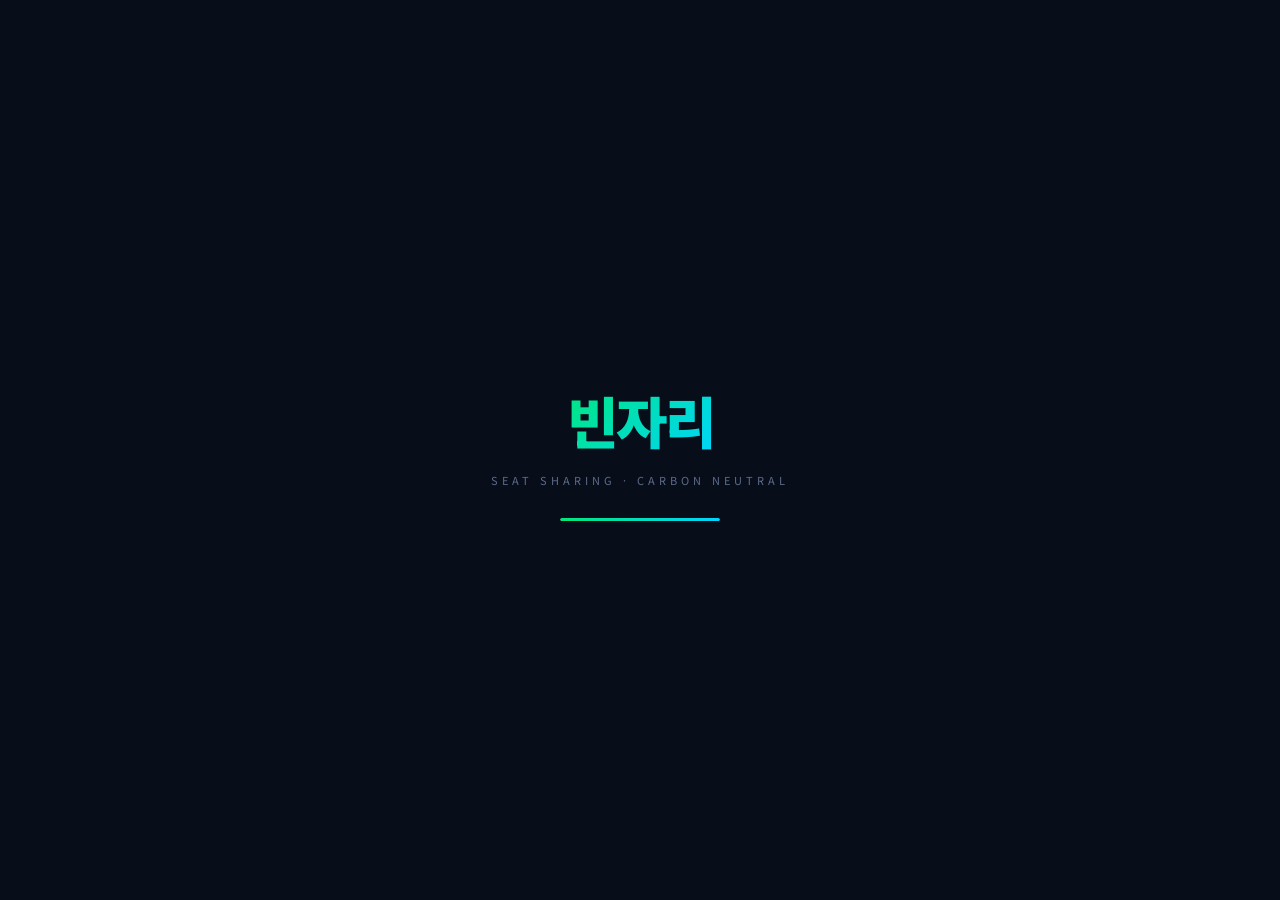
<file: index.html>
<!DOCTYPE html>
<html lang="ko">
<head>
<meta charset="UTF-8">
<meta name="viewport" content="width=device-width, initial-scale=1.0">
<title>빈자리 — 지하철 좌석 공유</title>
<link rel="preconnect" href="https://fonts.googleapis.com">
<link href="https://fonts.googleapis.com/css2?family=Noto+Sans+KR:wght@300;400;500;700;900&family=Space+Mono:wght@400;700&display=swap" rel="stylesheet">
<style>
:root{--bg:#080d1a;--sf:#0f1623;--sf2:#161f30;--bd:rgba(255,255,255,.07);--g:#00e87a;--y:#ffd600;--r:#ff3d5a;--c:#00d4ff;--p:#a78bfa;--tx:#eef2ff;--mu:#5b6b8a;}
*{margin:0;padding:0;box-sizing:border-box;}
body{font-family:'Noto Sans KR',sans-serif;background:var(--bg);color:var(--tx);min-height:100vh;overflow-x:hidden;}
::-webkit-scrollbar{width:0;height:0;}
@keyframes fadeUp{from{opacity:0;transform:translateY(8px)}to{opacity:1;transform:translateY(0)}}
@keyframes blink{0%,100%{opacity:1}50%{opacity:.3}}
@keyframes load{to{width:100%}}
@keyframes pulse{0%,100%{opacity:1}50%{opacity:.6}}
@keyframes spin{to{transform:rotate(360deg)}}

/* SPLASH */
#splash{position:fixed;inset:0;z-index:999;background:var(--bg);display:flex;flex-direction:column;align-items:center;justify-content:center;gap:12px;transition:opacity .6s;}
.sp-logo{font-size:56px;font-weight:900;letter-spacing:-3px;background:linear-gradient(135deg,var(--g),var(--c));-webkit-background-clip:text;-webkit-text-fill-color:transparent;animation:pulse 1.4s ease-in-out infinite;}
.sp-sub{color:var(--mu);font-size:11px;letter-spacing:4px;text-transform:uppercase;}
.sp-bar-wrap{width:160px;height:3px;background:var(--sf2);border-radius:99px;overflow:hidden;margin-top:18px;}
.sp-bar{height:100%;width:0;background:linear-gradient(90deg,var(--g),var(--c));border-radius:99px;animation:load 2.2s ease forwards;}

/* NAV */
nav{position:fixed;bottom:0;left:0;right:0;z-index:100;background:rgba(8,13,26,.97);backdrop-filter:blur(20px);border-top:1px solid var(--bd);display:flex;justify-content:space-around;align-items:center;padding:10px 0 18px;}
.nb{display:flex;flex-direction:column;align-items:center;gap:3px;cursor:pointer;padding:5px 12px;border-radius:12px;transition:all .2s;border:none;background:none;color:var(--mu);}
.nb.active{color:var(--g);}
.nb svg{width:21px;height:21px;}
.nb span{font-size:10px;font-weight:500;}

/* PAGE */
.page{display:none;padding-bottom:88px;min-height:100vh;animation:fadeUp .3s ease;}
.page.active{display:block;}

/* TOPBAR */
.topbar{padding:48px 18px 12px;display:flex;justify-content:space-between;align-items:center;}
.tlogo{font-size:22px;font-weight:900;letter-spacing:-1px;background:linear-gradient(135deg,var(--g),var(--c));-webkit-background-clip:text;-webkit-text-fill-color:transparent;}
.pts-badge{display:flex;align-items:center;gap:5px;background:rgba(0,232,122,.1);border:1px solid rgba(0,232,122,.22);padding:5px 12px;border-radius:99px;font-size:12px;font-weight:700;color:var(--g);}

/* NOTIF */
.notif{position:fixed;top:16px;left:50%;transform:translateX(-50%) translateY(-120px);background:var(--sf);border:1px solid var(--bd);border-radius:15px;padding:11px 16px;display:flex;align-items:center;gap:9px;z-index:500;min-width:260px;max-width:340px;box-shadow:0 8px 28px rgba(0,0,0,.5);transition:transform .4s cubic-bezier(.34,1.56,.64,1);}
.notif.show{transform:translateX(-50%) translateY(0);}
.ni{font-size:17px;}.nt{font-size:12px;font-weight:500;flex:1;}.nx{color:var(--mu);cursor:pointer;}

/* MODAL */
.mo{position:fixed;inset:0;background:rgba(0,0,0,.72);z-index:200;display:flex;align-items:flex-end;opacity:0;pointer-events:none;transition:opacity .3s;}
.mo.open{opacity:1;pointer-events:all;}
.ms{background:var(--sf);border-radius:24px 24px 0 0;padding:20px 16px 40px;width:100%;transform:translateY(100%);transition:transform .4s cubic-bezier(.34,1.56,.64,1);}
.mo.open .ms{transform:translateY(0);}
.mh{width:36px;height:4px;background:var(--bd);border-radius:99px;margin:0 auto 16px;}
.mtitle{font-size:16px;font-weight:700;margin-bottom:14px;}
.di{padding:12px 14px;border-radius:12px;background:var(--sf2);border:1px solid var(--bd);cursor:pointer;transition:all .2s;display:flex;align-items:center;gap:10px;margin-bottom:7px;}
.di:hover{border-color:var(--g);}
.di .dl{font-size:13px;font-weight:600;}
.di .ds{font-size:10px;color:var(--mu);margin-top:2px;}

/* CARD */
.card{background:var(--sf);border:1px solid var(--bd);border-radius:18px;padding:16px;margin:0 16px 12px;}
.slbl{font-size:9px;font-weight:700;letter-spacing:2px;text-transform:uppercase;color:var(--mu);padding:0 16px;margin-bottom:7px;display:block;}

/* HOME */
.hero{background:linear-gradient(135deg,#0d1f3c,#0a2d1f);border:1px solid rgba(0,232,122,.16);border-radius:22px;padding:20px;margin:0 16px 12px;position:relative;overflow:hidden;}
.hero::before{content:'';position:absolute;top:-50px;right:-50px;width:170px;height:170px;background:radial-gradient(circle,rgba(0,232,122,.1),transparent 70%);}
.htitle{font-size:22px;font-weight:900;line-height:1.28;margin-bottom:6px;}
.htitle em{color:var(--g);font-style:normal;}
.hdesc{color:var(--mu);font-size:11px;line-height:1.6;margin-bottom:16px;}
.btn-p{width:100%;padding:14px;border-radius:12px;border:none;background:linear-gradient(135deg,var(--g),#00b85e);color:#000;font-size:14px;font-weight:700;cursor:pointer;transition:all .2s;}
.btn-p:hover{transform:translateY(-1px);box-shadow:0 8px 22px rgba(0,232,122,.28);}
.btn-s{width:100%;padding:13px;border-radius:12px;border:2px solid var(--g);background:transparent;color:var(--g);font-size:13px;font-weight:700;cursor:pointer;transition:all .2s;margin-top:8px;}
.btn-s:hover{background:rgba(0,232,122,.08);}
.kpi-row{display:grid;grid-template-columns:1fr 1fr 1fr;gap:8px;margin:0 16px 12px;}
.kpi{background:var(--sf);border:1px solid var(--bd);border-radius:14px;padding:13px 9px;text-align:center;}
.kv{font-size:19px;font-weight:900;line-height:1;}
.kv.g{color:var(--g);}.kv.y{color:var(--y);}.kv.c{color:var(--c);}
.kl{font-size:9px;color:var(--mu);margin-top:3px;}
.beacon{background:rgba(0,212,255,.05);border:1px solid rgba(0,212,255,.17);border-radius:12px;padding:10px 14px;margin:0 16px 12px;display:flex;align-items:center;gap:8px;}
.bdot{width:7px;height:7px;border-radius:50%;background:var(--c);animation:blink 1s ease-in-out infinite;}
.btxt{font-size:11px;color:var(--c);font-weight:500;}
.mcard{background:linear-gradient(135deg,rgba(0,232,122,.1),rgba(0,212,255,.07));border:1px solid rgba(0,232,122,.25);border-radius:15px;padding:14px;margin:0 16px 12px;display:flex;align-items:center;gap:12px;}
.mib{width:40px;height:40px;border-radius:11px;background:rgba(0,232,122,.16);display:flex;align-items:center;justify-content:center;font-size:18px;flex-shrink:0;}
.minfo{flex:1;}
.mttl{font-size:12px;font-weight:700;color:var(--g);margin-bottom:2px;}
.msub{font-size:10px;color:var(--mu);}
.mbtn{padding:6px 12px;border-radius:9px;border:none;background:var(--g);color:#000;font-size:11px;font-weight:700;cursor:pointer;white-space:nowrap;}

/* EXIT REGISTER (하차 등록 폼) */
.exit-form{background:var(--sf);border:1px solid var(--bd);border-radius:18px;padding:18px;margin:0 16px 12px;}
.ef-title{font-size:14px;font-weight:700;margin-bottom:14px;display:flex;align-items:center;gap:8px;}
.ef-row{margin-bottom:12px;}
.ef-label{font-size:11px;color:var(--mu);margin-bottom:6px;display:block;}
.ef-input{width:100%;background:var(--sf2);border:1px solid var(--bd);border-radius:10px;padding:11px 14px;color:var(--tx);font-size:13px;font-family:inherit;}
.ef-input:focus{outline:none;border-color:var(--g);}
.ef-select{width:100%;background:var(--sf2);border:1px solid var(--bd);border-radius:10px;padding:11px 14px;color:var(--tx);font-size:13px;font-family:inherit;cursor:pointer;}
.ef-row-2{display:grid;grid-template-columns:1fr 1fr;gap:10px;margin-bottom:12px;}
.ef-priority{display:flex;align-items:center;gap:8px;padding:10px 14px;border-radius:10px;background:rgba(255,214,0,.07);border:1px solid rgba(255,214,0,.2);cursor:pointer;}
.ef-priority input{width:16px;height:16px;accent-color:var(--y);}
.ef-priority-label{font-size:12px;color:var(--y);}

/* SEAT MAP */
.lbadge{display:inline-flex;align-items:center;gap:6px;padding:4px 12px;border-radius:99px;font-size:11px;font-weight:700;}
.line2{background:rgba(0,163,76,.13);color:#00a34c;border:1px solid rgba(0,163,76,.26);}
.l2dot{width:8px;height:8px;border-radius:50%;background:#00a34c;}
.st-scroll{display:flex;overflow-x:auto;padding:10px 16px 5px;}
.sti{display:flex;flex-direction:column;align-items:center;min-width:66px;position:relative;}
.stn{font-size:9px;color:var(--mu);margin-bottom:4px;text-align:center;white-space:nowrap;}
.std{width:12px;height:12px;border-radius:50%;background:var(--sf2);border:2px solid var(--mu);z-index:1;}
.sti.cur .std{background:var(--c);border-color:var(--c);box-shadow:0 0 0 3px rgba(0,212,255,.18);}
.sti.dst .std{background:var(--r);border-color:var(--r);}
.sti.psd .std{background:var(--sf2);border-color:rgba(255,255,255,.17);}
.stl{position:absolute;top:50%;width:100%;height:2px;background:var(--sf2);z-index:0;margin-top:4px;}
.sti.psd .stl{background:rgba(0,212,255,.25);}
.sti:first-child .stl{left:50%;width:50%;}
.sti:last-child .stl{right:50%;width:50%;}
.stm{font-size:8px;color:var(--g);margin-top:3px;font-weight:700;}
.car-scroll{display:flex;overflow-x:auto;padding:7px 16px 3px;}
.cbtn{flex-shrink:0;min-width:46px;padding:6px 2px;border:1px solid var(--bd);border-right:none;background:var(--sf);display:flex;flex-direction:column;align-items:center;justify-content:center;cursor:pointer;transition:all .2s;gap:2px;}
.cbtn:first-child{border-radius:8px 0 0 8px;}.cbtn:last-child{border-radius:0 8px 8px 0;border-right:1px solid var(--bd);}
.cbtn.sel{background:rgba(0,212,255,.09);border-color:var(--c);z-index:1;}
.cnum{font-size:10px;font-weight:700;}.ccong{width:30px;height:4px;border-radius:2px;overflow:hidden;background:var(--sf2);}.ccf{height:100%;border-radius:2px;}.cpct{font-size:8px;color:var(--mu);}
.zone-row{display:grid;grid-template-columns:1fr 1fr 1fr;gap:7px;padding:0 16px;margin-bottom:9px;}
.zc{background:var(--sf);border:1px solid var(--bd);border-radius:11px;padding:9px 7px;text-align:center;}
.zn{font-size:9px;color:var(--mu);margin-bottom:2px;}.zv{font-size:14px;font-weight:800;}
.zv.g{color:var(--g);}.zv.y{color:var(--y);}.zv.r{color:var(--r);}
.zs{font-size:8px;color:var(--mu);margin-top:1px;}
.smap{margin:0 16px 4px;background:#05080f;border:1px solid rgba(255,255,255,.07);border-radius:14px;overflow:hidden;}
.dbar{display:flex;justify-content:space-between;align-items:center;padding:5px 12px;background:rgba(0,0,0,.38);border-bottom:1px solid rgba(255,255,255,.05);font-size:9px;}
.df{color:var(--c);font-weight:700;}.db{color:var(--mu);}
.wlbl{font-size:7px;color:rgba(255,255,255,.17);letter-spacing:2px;text-transform:uppercase;padding:2px 12px;text-align:center;}
.ws{height:4px;background:repeating-linear-gradient(90deg,rgba(0,212,255,.07) 0,rgba(0,212,255,.07) 30px,rgba(255,255,255,.02) 30px,rgba(255,255,255,.02) 36px);border-bottom:1px solid rgba(0,212,255,.12);}
.ws.bot{border-bottom:none;border-top:1px solid rgba(0,212,255,.12);}
.ss{overflow-x:auto;overflow-y:hidden;-webkit-overflow-scrolling:touch;padding:6px 6px 8px;}
.tb{display:inline-flex;flex-direction:row;align-items:stretch;min-width:max-content;border:1px solid rgba(255,255,255,.05);border-radius:6px;overflow:hidden;}
.tc{width:10px;flex-shrink:0;background:rgba(255,255,255,.02);border-right:1px solid rgba(255,255,255,.05);}
.tc.r{border-right:none;border-left:1px solid rgba(255,255,255,.05);}
.td{width:17px;flex-shrink:0;display:flex;flex-direction:column;align-items:stretch;background:rgba(0,0,0,.16);border-left:1px solid rgba(255,255,255,.04);border-right:1px solid rgba(255,255,255,.04);position:relative;}
.td .dw{flex:1;background:rgba(255,255,255,.02);}
.td .do{height:30px;flex-shrink:0;background:rgba(0,212,255,.05);border-top:2px solid rgba(0,212,255,.25);border-bottom:2px solid rgba(0,212,255,.25);display:flex;align-items:center;justify-content:center;}
.td .do.mine{background:rgba(0,212,255,.17);border-color:var(--c);}
.td .dn{position:absolute;bottom:2px;left:50%;transform:translateX(-50%);font-size:6px;font-weight:700;color:var(--c);white-space:nowrap;opacity:.7;}
.td .dt{font-size:5px;color:var(--c);font-weight:700;writing-mode:vertical-rl;}
.tz{display:flex;flex-direction:column;padding:2px 2px;border-left:1px solid rgba(255,255,255,.03);}
.tsr{display:flex;flex-direction:row;gap:2px;}
.ta{height:20px;flex-shrink:0;display:flex;align-items:center;justify-content:center;position:relative;}
.tal{position:absolute;top:50%;left:0;right:0;height:1px;background:rgba(255,255,255,.04);}
.talb{position:relative;z-index:1;font-size:6px;color:rgba(255,255,255,.12);background:#05080f;padding:0 4px;white-space:nowrap;}
.st{width:34px;height:30px;border-radius:5px;flex-shrink:0;cursor:pointer;display:flex;flex-direction:column;align-items:center;justify-content:center;gap:1px;transition:all .13s;border:1.5px solid transparent;position:relative;}
.st:hover{transform:scale(1.11);z-index:5;}
.st.sg{background:rgba(0,232,122,.16);border-color:rgba(0,232,122,.5);}
.st.sy{background:rgba(255,214,0,.12);border-color:rgba(255,214,0,.4);}
.st.sr{background:rgba(255,61,90,.1);border-color:rgba(255,61,90,.33);}
.st.se{background:rgba(255,255,255,.03);border-color:rgba(255,255,255,.08);}
.st.srec{background:rgba(0,212,255,.16);border-color:var(--c);box-shadow:0 0 0 2px rgba(0,212,255,.2);}
.st.spri{background:rgba(255,214,0,.07);border-color:rgba(255,214,0,.4);}
.st.crowd{box-shadow:0 0 0 2px var(--g);}  /* 실제 사용자 데이터 */
.st .sn{font-size:7px;font-weight:700;line-height:1.1;text-align:center;}
.st.sg .sn,.st.crowd .sn{color:var(--g);}
.st.sy .sn{color:var(--y);}.st.sr .sn{color:var(--r);}
.st.se .sn{color:var(--mu);font-size:8px;}.st.srec .sn{color:var(--c);}
.st.spri .sn{color:var(--y);font-size:6px;}
.st .si{font-size:7px;line-height:1;}
.crowd-badge{position:absolute;top:-3px;right:-3px;width:8px;height:8px;border-radius:50%;background:var(--g);border:1px solid var(--bg);}
.leg2{display:flex;gap:8px;padding:5px 16px 4px;flex-wrap:wrap;border-top:1px solid var(--bd);margin:0 16px;}
.l2i{display:flex;align-items:center;gap:4px;font-size:9px;color:var(--mu);}
.ld{width:8px;height:8px;border-radius:2px;border:1px solid;flex-shrink:0;}

/* CROWD COUNT 배지 */
.crowd-count{display:inline-flex;align-items:center;gap:5px;background:rgba(0,232,122,.1);border:1px solid rgba(0,232,122,.25);padding:3px 10px;border-radius:99px;font-size:10px;color:var(--g);font-weight:600;}

/* AI 페이지 */
.ai-hero{background:linear-gradient(135deg,#0c0e26,#071a14);border:1px solid rgba(167,139,250,.18);border-radius:20px;padding:18px;margin:0 16px 12px;position:relative;overflow:hidden;}
.ai-hero::before{content:'';position:absolute;top:-40px;right:-40px;width:150px;height:150px;background:radial-gradient(circle,rgba(167,139,250,.09),transparent 70%);}
.ai-tag{display:inline-flex;align-items:center;gap:5px;background:rgba(167,139,250,.13);border:1px solid rgba(167,139,250,.27);padding:3px 10px;border-radius:99px;font-size:9px;font-weight:700;color:var(--p);margin-bottom:9px;}
.ai-htitle{font-size:19px;font-weight:900;line-height:1.3;margin-bottom:5px;}
.ai-htitle em{color:var(--p);font-style:normal;}
.ai-hdesc{font-size:11px;color:var(--mu);line-height:1.6;}
.pipe{margin:0 16px 12px;}
.ptitle{font-size:12px;font-weight:700;margin-bottom:9px;}
.pstep{background:var(--sf);border:1px solid var(--bd);border-radius:13px;padding:12px 14px;margin-bottom:6px;display:flex;align-items:flex-start;gap:11px;position:relative;}
.pstep::after{content:'';position:absolute;left:24px;bottom:-7px;width:2px;height:7px;background:rgba(255,255,255,.07);}
.pstep:last-child::after{display:none;}
.pico{width:32px;height:32px;border-radius:9px;display:flex;align-items:center;justify-content:center;font-size:15px;flex-shrink:0;}
.pbody{flex:1;}.pname{font-size:12px;font-weight:700;margin-bottom:2px;}.pdesc{font-size:10px;color:var(--mu);line-height:1.55;}
.pbadge{display:inline-flex;padding:2px 7px;border-radius:99px;font-size:9px;font-weight:600;margin-top:4px;}
.heatmap{margin:0 16px 12px;}
.hm-row{display:flex;gap:4px;overflow-x:auto;padding:2px 0 5px;}
.hmc{flex-shrink:0;background:var(--sf);border:1px solid var(--bd);border-radius:10px;padding:8px 6px;text-align:center;cursor:pointer;min-width:48px;}
.hmn{font-size:11px;font-weight:700;margin-bottom:3px;}
.hmbar{width:30px;height:24px;border-radius:4px;margin:0 auto 3px;background:var(--sf2);display:flex;align-items:flex-end;overflow:hidden;}
.hmf{width:100%;border-radius:2px;transition:height .6s ease;}
.hmpct{font-size:8px;font-weight:700;}
.hm-leg{display:flex;gap:9px;justify-content:center;margin-top:5px;}
.hml{display:flex;align-items:center;gap:3px;font-size:9px;color:var(--mu);}
.hmld{width:7px;height:7px;border-radius:2px;}
.airc{background:var(--sf);border:1px solid var(--bd);border-radius:16px;padding:15px;margin:0 16px 9px;}
.airch{display:flex;justify-content:space-between;align-items:flex-start;margin-bottom:10px;}
.airspot{font-size:15px;font-weight:800;}.airspot span{color:var(--c);}
.confn{font-size:20px;font-weight:900;font-family:'Space Mono',monospace;color:var(--g);line-height:1;}
.confl{font-size:9px;color:var(--mu);}
.cbw{display:flex;align-items:center;gap:7px;margin-bottom:9px;}
.cbl{font-size:10px;color:var(--mu);min-width:42px;}
.cbb{flex:1;height:4px;background:var(--sf2);border-radius:99px;overflow:hidden;}
.cbf{height:100%;border-radius:99px;}
.insight{font-size:10px;color:var(--mu);background:var(--sf2);padding:8px 11px;border-radius:9px;line-height:1.6;}
.insight strong{color:var(--tx);}
.tag-g{display:inline-flex;padding:3px 8px;border-radius:99px;font-size:9px;font-weight:600;background:rgba(0,232,122,.1);color:var(--g);border:1px solid rgba(0,232,122,.2);}
.tag-p{display:inline-flex;padding:3px 8px;border-radius:99px;font-size:9px;font-weight:600;background:rgba(167,139,250,.1);color:var(--p);border:1px solid rgba(167,139,250,.2);}
.tag-c{display:inline-flex;padding:3px 8px;border-radius:99px;font-size:9px;font-weight:600;background:rgba(0,212,255,.1);color:var(--c);border:1px solid rgba(0,212,255,.2);}
.plist{padding:0 16px 12px;display:flex;flex-direction:column;gap:7px;}
.pitem{background:var(--sf);border:1px solid var(--bd);border-radius:12px;padding:12px 14px;display:flex;align-items:flex-start;gap:10px;}
.ptime{background:rgba(0,212,255,.09);color:var(--c);padding:3px 8px;border-radius:6px;font-size:9px;font-weight:700;white-space:nowrap;margin-top:1px;}
.ptxt{font-size:11px;line-height:1.5;}.ptxt strong{color:var(--tx);}.ptxt span{color:var(--mu);}
.lgrid{display:grid;grid-template-columns:1fr 1fr;gap:8px;padding:0 16px 12px;}
.lcard{background:var(--sf);border:1px solid var(--bd);border-radius:13px;padding:13px;text-align:center;}
.lnum{font-size:20px;font-weight:900;font-family:'Space Mono',monospace;line-height:1;}
.llbl{font-size:9px;color:var(--mu);margin-top:2px;}

/* REWARDS */
.ptsbig{text-align:center;padding:20px;background:linear-gradient(135deg,#0d1a2e,#0a2d1a);border:1px solid rgba(0,232,122,.17);border-radius:20px;margin:0 16px 12px;position:relative;overflow:hidden;}
.ptsbig::after{content:'';position:absolute;bottom:-40px;left:50%;transform:translateX(-50%);width:260px;height:260px;background:radial-gradient(circle,rgba(0,232,122,.07),transparent 70%);}
.pnum{font-size:50px;font-weight:900;color:var(--g);line-height:1;font-family:'Space Mono',monospace;}
.punt{font-size:12px;color:var(--mu);margin-top:3px;}.psub{font-size:11px;color:rgba(0,232,122,.5);margin-top:5px;}
.elst{padding:0 16px 12px;display:flex;flex-direction:column;gap:6px;}
.ei{background:var(--sf);border:1px solid var(--bd);border-radius:11px;padding:11px 14px;display:flex;align-items:center;justify-content:space-between;}
.el{font-size:12px;}.ep{font-size:12px;font-weight:700;color:var(--g);}
.rlst{padding:0 16px 12px;display:flex;flex-direction:column;gap:8px;}
.ri{background:var(--sf);border:1px solid var(--bd);border-radius:15px;padding:14px;display:flex;align-items:center;gap:12px;}
.ricon{font-size:24px;flex-shrink:0;}.rinfo{flex:1;}
.rname{font-size:12px;font-weight:600;}.rdet{font-size:10px;color:var(--mu);margin-top:2px;}
.rcost{padding:5px 10px;border-radius:99px;background:rgba(0,232,122,.09);color:var(--g);font-size:10px;font-weight:700;white-space:nowrap;cursor:pointer;}

/* CARBON */
.co2hero{background:linear-gradient(135deg,#071a0d,#0a1533);border:1px solid rgba(0,232,122,.12);border-radius:20px;padding:20px;margin:0 16px 12px;text-align:center;}
.co2n{font-size:46px;font-weight:900;line-height:1;color:var(--g);font-family:'Space Mono',monospace;}
.co2u{font-size:13px;color:var(--mu);}.co2e{font-size:11px;color:rgba(0,232,122,.5);margin-top:6px;}
.cbarw{margin:0 16px 12px;}
.cbarl{display:flex;justify-content:space-between;font-size:10px;color:var(--mu);margin-bottom:5px;}
.cbarbg{height:6px;background:var(--sf2);border-radius:99px;overflow:hidden;}
.cbarf{height:100%;border-radius:99px;background:linear-gradient(90deg,var(--g),var(--c));transition:width 1s ease;}
.wchart{padding:0 16px 12px;}
.wbars{display:flex;align-items:flex-end;gap:6px;height:66px;}
.wbw{flex:1;display:flex;flex-direction:column;align-items:center;gap:3px;}
.wb{width:100%;border-radius:4px 4px 0 0;background:rgba(0,232,122,.26);transition:all .6s ease;}
.wb:hover{background:var(--g);}.wb.today{background:var(--g);}
.wd{font-size:8px;color:var(--mu);}
.cmpg{display:grid;grid-template-columns:1fr 1fr;gap:8px;padding:0 16px 12px;}
.cmpc{background:var(--sf);border:1px solid var(--bd);border-radius:14px;padding:14px;text-align:center;}
.cmpico{font-size:24px;margin-bottom:6px;}.cmpv{font-size:16px;font-weight:700;}
.cmpv.g{color:var(--g);}.cmpv.r{color:var(--r);}.cmpv.c{color:var(--c);}.cmpv.y{color:var(--y);}
.cmpl{font-size:9px;color:var(--mu);margin-top:2px;}

/* LOADING */
.loading{display:flex;align-items:center;justify-content:center;padding:24px;gap:8px;color:var(--mu);font-size:12px;}
.spin{width:16px;height:16px;border:2px solid var(--bd);border-top-color:var(--g);border-radius:50%;animation:spin .8s linear infinite;}

</style>
</head>
<body>

<!-- SPLASH -->
<div id="splash">
  <div class="sp-logo">빈자리</div>
  <div class="sp-sub">Seat Sharing · Carbon Neutral</div>
  <div class="sp-bar-wrap"><div class="sp-bar"></div></div>
</div>

<!-- NOTIF -->
<div class="notif" id="notif">
  <div class="ni" id="ni">🪑</div>
  <div class="nt" id="nt">알림</div>
  <div class="nx" onclick="App.hideNotif()">✕</div>
</div>

<!-- 목적지 모달 -->
<div class="mo" id="modal-dest" onclick="App.closeMo('modal-dest',event)">
  <div class="ms">
    <div class="mh"></div>
    <div class="mtitle">목적지 선택</div>
    <div class="di" onclick="App.setDest('강남역')"><div><div class="dl">강남역</div><div class="ds">2호선 · 3정거장</div></div></div>
    <div class="di" onclick="App.setDest('잠실역')"><div><div class="dl">잠실역</div><div class="ds">2호선 · 6정거장</div></div></div>
    <div class="di" onclick="App.setDest('건대입구역')"><div><div class="dl">건대입구역</div><div class="ds">2호선 · 4정거장</div></div></div>
    <div class="di" onclick="App.setDest('홍대입구역')"><div><div class="dl">홍대입구역</div><div class="ds">2호선 · 8정거장</div></div></div>
    <div class="di" onclick="App.setDest('신촌역')"><div><div class="dl">신촌역</div><div class="ds">2호선 · 9정거장</div></div></div>
  </div>
</div>

<!-- 하차 등록 모달 (핵심!) -->
<div class="mo" id="modal-exit" onclick="App.closeMo('modal-exit',event)">
  <div class="ms">
    <div class="mh"></div>
    <div class="mtitle">🚪 하차 예정 등록</div>
    <div style="font-size:11px;color:var(--mu);margin-bottom:14px;line-height:1.6;">
      내가 내릴 역을 등록하면 근처 탑승자에게 알림이 가요.<br>
      <strong style="color:var(--g)">+20P</strong> 적립 + 실제 하차 시 <strong style="color:var(--g)">+10P</strong> 추가!
    </div>
    <div class="exit-form" style="margin:0 0 12px;padding:14px;">
      <div class="ef-row">
        <label class="ef-label">하차 예정 역</label>
        <select class="ef-select" id="exit-station-input">
          <option value="">선택하세요</option>
          <option>역삼역</option><option>강남역</option><option>교대역</option>
          <option>서초역</option><option>방배역</option><option>사당역</option>
          <option>낙성대역</option><option>서울대입구역</option>
        </select>
      </div>
      <div class="ef-row-2">
        <div>
          <label class="ef-label">위치 (창문 기준)</label>
          <select class="ef-select" id="exit-side-input">
            <option value="top">위쪽 (창문쪽)</option>
            <option value="bot">아래쪽 (창문쪽)</option>
          </select>
        </div>
        <div>
          <label class="ef-label">도어 구역</label>
          <select class="ef-select" id="exit-door-input">
            <option value="z1">문1↔문2</option>
            <option value="z2">문2↔문3</option>
            <option value="z3">문3↔문4</option>
          </select>
        </div>
      </div>
      <div class="ef-priority" onclick="App.togglePriority()">
        <input type="checkbox" id="exit-priority">
        <span class="ef-priority-label">♿ 교통약자 우선 매칭 (임산부·노약자) +50P</span>
      </div>
    </div>
    <button class="btn-p" onclick="App.submitExit()">🚪 하차 정보 등록하기</button>
  </div>
</div>

<!-- ═══ HOME ═══ -->
<div class="page active" id="page-home">
  <div class="topbar">
    <div class="tlogo">빈자리</div>
    <div class="pts-badge">🌿 <span id="home-pts">0</span> P</div>
  </div>

  <div class="hero">
    <div class="htitle"><em>내 앞 사람</em>이 언제 내리나요?<br>직접 공유하고 포인트 받기</div>
    <div class="hdesc">
      "나 X역에서 내려요"를 등록하면 근처 탑승자에게 알림이 갑니다.<br>
      도움을 주면 포인트, 받으면 편의 — 모두가 이득!
    </div>
    <button class="btn-p" onclick="App.openMo('modal-dest')">🔍 빈자리 찾기</button>
    <button class="btn-s" onclick="App.openMo('modal-exit')">🚪 내 하차 정보 등록 (+20P)</button>
  </div>

  <div class="kpi-row">
    <div class="kpi"><div class="kv g" id="kpi-exits">—</div><div class="kl">현재 칸 하차 예정</div></div>
    <div class="kpi"><div class="kv y" id="kpi-min">—</div><div class="kl">가장 빠른 하차</div></div>
    <div class="kpi"><div class="kv c" id="kpi-pts">0</div><div class="kl">내 포인트</div></div>
  </div>

  <div class="beacon">
    <div class="bdot"></div>
    <div class="btxt" id="beacon-txt">현재 위치 인식 중...</div>
  </div>

  <div id="home-match-area"></div>

  <!-- 포인트 안내 -->
  <span class="slbl">포인트 적립 방법</span>
  <div class="elst">
    <div class="ei"><span class="el">🚪 하차 정보 등록</span><span class="ep">+20 P</span></div>
    <div class="ei"><span class="el">✅ 실제 하차 완료</span><span class="ep">+10 P</span></div>
    <div class="ei"><span class="el">♿ 교통약자 매칭</span><span class="ep">+50 P</span></div>
    <div class="ei"><span class="el">🪑 착석 확인</span><span class="ep">+10 P</span></div>
    <div class="ei"><span class="el">🌿 탄소 절감 1kg</span><span class="ep">+30 P</span></div>
  </div>
</div>

<!-- ═══ SEAT (좌석 현황) ═══ -->
<div class="page" id="page-train">
  <div class="topbar">
    <div style="font-size:15px;font-weight:700">🚇 열차 좌석 현황</div>
    <div class="lbadge line2"><div class="l2dot"></div>2호선</div>
  </div>

  <div style="padding:0 16px 5px;display:flex;gap:7px;align-items:center;">
    <span style="font-size:12px;color:var(--mu)">선릉</span>
    <span style="font-size:12px;color:var(--g);font-weight:700">→ 강남 방면</span>
    <span style="font-size:10px;color:var(--mu);margin-left:auto" id="arrival-txt">로딩 중...</span>
  </div>

  <div class="st-scroll">
    <div class="sti psd"><div class="stn">성수</div><div class="stl"></div><div class="std"></div></div>
    <div class="sti psd"><div class="stn">뚝섬</div><div class="stl"></div><div class="std"></div></div>
    <div class="sti psd"><div class="stn">구의</div><div class="stl"></div><div class="std"></div></div>
    <div class="sti cur"><div class="stn">선릉</div><div class="stl"></div><div class="std"></div><div class="stm">현재</div></div>
    <div class="sti"><div class="stn">역삼</div><div class="stl"></div><div class="std"></div><div class="stm" id="next-min">2분</div></div>
    <div class="sti dst"><div class="stn">강남</div><div class="stl"></div><div class="std"></div><div class="stm">목적지</div></div>
    <div class="sti"><div class="stn">교대</div><div class="stl"></div><div class="std"></div></div>
    <div class="sti"><div class="stn">서초</div><div class="stl"></div><div class="std"></div></div>
  </div>

  <!-- 하차 등록 버튼 (좌석 탭에서도 접근 가능) -->
  <div style="padding:4px 16px 8px;display:flex;align-items:center;justify-content:space-between;">
    <span style="font-size:10px;color:var(--mu)">⭐ 칸 선택 (AI 추천 강조)</span>
    <button onclick="App.openMo('modal-exit')" style="background:rgba(0,232,122,.12);border:1px solid rgba(0,232,122,.3);color:var(--g);font-size:10px;font-weight:700;padding:5px 11px;border-radius:99px;cursor:pointer;">🚪 하차 등록 +20P</button>
  </div>
  <div class="car-scroll" id="car-scroll"></div>

  <div class="zone-row">
    <div class="zc"><div class="zn">🚪 앞쪽</div><div class="zv g" id="zf">—</div><div class="zs">하차 예정</div></div>
    <div class="zc"><div class="zn">🪑 가운데</div><div class="zv y" id="zm">—</div><div class="zs">하차 예정</div></div>
    <div class="zc"><div class="zn">🚪 뒤쪽</div><div class="zv g" id="zb">—</div><div class="zs">하차 예정</div></div>
  </div>

  <div style="padding:0 16px 3px;display:flex;justify-content:space-between;align-items:center;">
    <div style="font-size:11px;font-weight:700" id="car-ttl">3호차 내부 배치도</div>
    <div id="crowd-badge-wrap"></div>
  </div>
  <div class="smap" id="smap"></div>

  <div class="leg2" style="margin-top:5px">
    <div class="l2i"><div class="ld" style="background:rgba(0,232,122,.5);border-color:rgba(0,232,122,.8);box-shadow:0 0 0 2px var(--g)"></div>🙋 직접 등록</div>
    <div class="l2i"><div class="ld" style="background:rgba(0,232,122,.4);border-color:rgba(0,232,122,.7)"></div>1~2정거장</div>
    <div class="l2i"><div class="ld" style="background:rgba(255,214,0,.4);border-color:rgba(255,214,0,.7)"></div>3~5정거장</div>
    <div class="l2i"><div class="ld" style="background:rgba(255,61,90,.3);border-color:rgba(255,61,90,.6)"></div>장거리</div>
    <div class="l2i"><div class="ld" style="background:rgba(255,255,255,.03);border-color:rgba(255,255,255,.1)"></div>빈자리</div>
    <div class="l2i"><div class="ld" style="background:rgba(0,212,255,.16);border-color:var(--c)"></div>AI 추천</div>
  </div>

  <div class="mcard" style="margin:8px 16px 16px" id="rec-card">
    <div class="mib">✨</div>
    <div class="minfo">
      <div class="mttl" id="rec-ttl">좌석 정보 로딩 중...</div>
      <div class="msub" id="rec-sub">잠시만요</div>
    </div>
    <button class="mbtn" onclick="App.confirmSeat()">착석 확인 +10P</button>
  </div>
</div>

<!-- ═══ AI 예측 ═══ -->
<div class="page" id="page-ai">
  <div class="topbar">
    <div style="font-size:15px;font-weight:700">🤖 AI 예측 · 데이터 분석</div>
    <div style="font-size:9px;background:rgba(167,139,250,.1);color:var(--p);padding:3px 9px;border-radius:99px;border:1px solid rgba(167,139,250,.23)">실시간 학습 중</div>
  </div>

  <div class="ai-hero">
    <div class="ai-tag">🤖 크라우드소싱 + AI</div>
    <div class="ai-htitle">사용자 데이터가 만드는<br><em>탄소중립 대중교통</em></div>
    <div class="ai-hdesc">
      사용자가 직접 등록한 하차 정보 + 서울교통공사 혼잡도 통계를<br>
      AI가 학습해 최적 좌석을 예측합니다.
    </div>
  </div>

  <!-- 데이터 파이프라인 -->
  <div class="pipe">
    <div class="ptitle">⚙️ 데이터 수집 파이프라인</div>
    <div class="pstep">
      <div class="pico" style="background:rgba(0,232,122,.12)">🙋</div>
      <div class="pbody">
        <div class="pname">사용자 직접 입력 (핵심)</div>
        <div class="pdesc">"나 X역에서 내려요" 직접 등록 → 같은 칸 탑승자에게 실시간 알림. 비콘 없이 크라우드소싱으로 개별 좌석 데이터 수집.</div>
        <span class="pbadge" style="background:rgba(0,232,122,.1);color:var(--g);border:1px solid rgba(0,232,122,.2)">+20P 인센티브</span>
      </div>
    </div>
    <div class="pstep">
      <div class="pico" style="background:rgba(0,212,255,.11)">📡</div>
      <div class="pbody">
        <div class="pname">서울 공공 API (OA-12764)</div>
        <div class="pdesc">실시간 열차 도착 정보 · 현재 열차 위치. API 키 발급 후 즉시 실제 데이터 연동.</div>
        <span class="pbadge" style="background:rgba(0,212,255,.1);color:var(--c);border:1px solid rgba(0,212,255,.2)">실시간 스트림</span>
      </div>
    </div>
    <div class="pstep">
      <div class="pico" style="background:rgba(0,232,122,.09)">📊</div>
      <div class="pbody">
        <div class="pname">혼잡도 통계 (OA-12928)</div>
        <div class="pdesc">서울교통공사 1~8호선 30분 단위 평균 혼잡도. 역별·시간대별 패턴 분석에 활용.</div>
        <span class="pbadge" style="background:rgba(0,232,122,.09);color:var(--g);border:1px solid rgba(0,232,122,.18)">내장 데이터 (2024)</span>
      </div>
    </div>
    <div class="pstep">
      <div class="pico" style="background:rgba(167,139,250,.09)">🧠</div>
      <div class="pbody">
        <div class="pname">ML 패턴 학습 · 좌석 추천</div>
        <div class="pdesc">공공 통계 + 크라우드소싱 데이터를 XGBoost 모델로 학습. 역·호차·시간대·요일 → 하차 확률 출력.</div>
        <div style="display:flex;gap:4px;flex-wrap:wrap;margin-top:4px">
          <span class="pbadge" style="background:rgba(167,139,250,.1);color:var(--p);border:1px solid rgba(167,139,250,.2)">XGBoost</span>
          <span class="pbadge" style="background:rgba(167,139,250,.1);color:var(--p);border:1px solid rgba(167,139,250,.2)">데이터 누적 → 정확도↑</span>
        </div>
      </div>
    </div>
  </div>

  <!-- 히트맵 -->
  <div class="heatmap">
    <div style="font-size:12px;font-weight:700;margin-bottom:7px;display:flex;align-items:center;gap:6px">
      🚇 호차별 빈자리 현황
      <span class="tag-p" style="margin-left:auto">🤖 AI 분석</span>
    </div>
    <div class="hm-row" id="hm-row"></div>
    <div class="hm-leg">
      <div class="hml"><div class="hmld" style="background:var(--g)"></div>여유</div>
      <div class="hml"><div class="hmld" style="background:var(--y)"></div>보통</div>
      <div class="hml"><div class="hmld" style="background:var(--r)"></div>혼잡</div>
    </div>
  </div>

  <!-- TOP2 -->
  <div style="padding:0 16px 8px;font-size:12px;font-weight:700">⭐ AI 추천 빈자리 TOP 2</div>
  <div id="top2-wrap"></div>

  <!-- 패턴 -->
  <div style="padding:0 16px 7px;font-size:12px;font-weight:700">📊 AI 학습 패턴</div>
  <div class="plist">
    <div class="pitem"><div class="ptime">08:00~09:30</div><div class="ptxt"><strong>강남·역삼 극혼잡</strong><span> — 5~7호차 탑승 시 혼잡도 약 23%↓. 사용자 하차 등록 많을수록 정확도 향상.</span></div></div>
    <div class="pitem"><div class="ptime">잠실 10-3</div><div class="ptxt"><strong>환승 최적 도어</strong><span> — 8호선 환승 계단 최근접. 3정거장 내 50% 공석.</span></div></div>
    <div class="pitem"><div class="ptime">17:30~19:30</div><div class="ptxt"><strong>교대역 대규모 하차</strong><span> — 퇴근시간 평균 28석 공석. 3~5호차 추천.</span></div></div>
  </div>

  <!-- 학습 현황 -->
  <div style="padding:0 16px 7px;font-size:12px;font-weight:700">📈 모델 학습 현황</div>
  <div class="lgrid">
    <div class="lcard"><div class="lnum" style="color:var(--c)" id="st-records">2.4M</div><div class="llbl">공공 데이터 레코드</div></div>
    <div class="lcard"><div class="lnum" style="color:var(--g)" id="st-acc">91%</div><div class="llbl">예측 정확도</div></div>
    <div class="lcard"><div class="lnum" style="color:var(--p)" id="st-crowd">0</div><div class="llbl">크라우드소싱 등록 수</div></div>
    <div class="lcard"><div class="lnum" style="color:var(--y)" id="st-trained">12h</div><div class="llbl">마지막 재학습</div></div>
  </div>
</div>

<!-- ═══ REWARDS ═══ -->
<div class="page" id="page-rewards">
  <div class="topbar"><div style="font-size:15px;font-weight:700">🎁 마일리지 & 보상</div></div>
  <div class="ptsbig">
    <div class="pnum" id="pts-n">0</div>
    <div class="punt">포인트</div>
    <div class="psub" id="pts-sub">교통카드 ₩0 상당</div>
  </div>
  <span class="slbl">이번 달 적립 이력</span>
  <div id="point-log" class="elst"></div>
  <span class="slbl">포인트 사용처</span>
  <div class="rlst">
    <div class="ri"><div class="ricon">🚌</div><div class="rinfo"><div class="rname">교통카드 충전</div><div class="rdet">1P = ₩1</div></div><div class="rcost" onclick="App.showN('💳','충전 완료!')">사용</div></div>
    <div class="ri"><div class="ricon">☕</div><div class="rinfo"><div class="rname">스타벅스 쿠폰</div><div class="rdet">아메리카노 1잔</div></div><div class="rcost">500 P</div></div>
    <div class="ri"><div class="ricon">🏪</div><div class="rinfo"><div class="rname">CU 편의점</div><div class="rdet">3,000원 상품권</div></div><div class="rcost">300 P</div></div>
    <div class="ri"><div class="ricon">🌳</div><div class="rinfo"><div class="rname">탄소 크레딧 기증</div><div class="rdet">환경부 인증 나무 심기</div></div><div class="rcost">200 P</div></div>
  </div>
</div>

<!-- ═══ CARBON ═══ -->
<div class="page" id="page-carbon">
  <div class="topbar"><div style="font-size:15px;font-weight:700">🌿 탄소 절감 현황</div><div style="font-size:10px;color:var(--mu)">2026년 5월</div></div>
  <div class="co2hero">
    <div style="font-size:10px;color:var(--mu);margin-bottom:3px;letter-spacing:2px">THIS MONTH</div>
    <div class="co2n" id="co2-n">—</div>
    <div class="co2u">kg CO₂ 절감</div>
    <div class="co2e" id="co2-eq">계산 중...</div>
  </div>
  <div style="padding:0 16px 5px;font-size:11px;font-weight:700">목표 달성률 <span style="color:var(--g)">78%</span></div>
  <div class="cbarw"><div class="cbarl"><span>0 kg</span><span>목표 6 kg</span></div><div class="cbarbg"><div class="cbarf" style="width:78%"></div></div></div>
  <div style="padding:0 16px 5px;font-size:11px;font-weight:700">주간 현황</div>
  <div class="wchart"><div class="wbars" id="wbars"></div></div>
  <div style="padding:0 16px 5px;font-size:11px;font-weight:700">비교 분석</div>
  <div class="cmpg">
    <div class="cmpc"><div class="cmpico">🚇</div><div class="cmpv g" id="c-sub">—</div><div class="cmpl">지하철 이용시</div></div>
    <div class="cmpc"><div class="cmpico">🚗</div><div class="cmpv r">13.2 kg</div><div class="cmpl">자가용 이용시</div></div>
    <div class="cmpc"><div class="cmpico">📅</div><div class="cmpv c">22일</div><div class="cmpl">이용 일수</div></div>
    <div class="cmpc"><div class="cmpico">🏆</div><div class="cmpv y" id="c-rank">—</div><div class="cmpl">절감 랭킹</div></div>
  </div>
  <div class="card">
    <div style="font-size:9px;font-weight:700;letter-spacing:2px;text-transform:uppercase;color:var(--mu);margin-bottom:8px">탄소 계산 방식</div>
    <div style="font-size:11px;color:var(--mu);line-height:1.8">절감량 = 이동거리 × 0.169 kg/km<br><span style="color:var(--g)">(자동차 0.210 - 지하철 0.041)</span><br><span style="font-size:10px">환경부 수송부문 온실가스 배출계수 기준</span></div>
  </div>
</div>

<!-- NAV -->
<nav>
  <button class="nb active" onclick="App.showPage('home',this)">
    <svg viewBox="0 0 24 24" fill="none" stroke="currentColor" stroke-width="2"><path d="M3 9l9-7 9 7v11a2 2 0 01-2 2H5a2 2 0 01-2-2z"/><polyline points="9 22 9 12 15 12 15 22"/></svg><span>홈</span>
  </button>
  <button class="nb" onclick="App.showPage('train',this)">
    <svg viewBox="0 0 24 24" fill="none" stroke="currentColor" stroke-width="2"><rect x="3" y="4" width="18" height="14" rx="3"/><line x1="8" y1="20" x2="16" y2="20"/><line x1="12" y1="18" x2="12" y2="20"/><circle cx="8" cy="11" r="1" fill="currentColor"/><circle cx="16" cy="11" r="1" fill="currentColor"/></svg><span>좌석</span>
  </button>
  <button class="nb" onclick="App.showPage('ai',this)">
    <svg viewBox="0 0 24 24" fill="none" stroke="currentColor" stroke-width="2"><circle cx="12" cy="12" r="3"/><path d="M12 1v4M12 19v4M4.22 4.22l2.83 2.83M16.95 16.95l2.83 2.83M1 12h4M19 12h4M4.22 19.78l2.83-2.83M16.95 7.05l2.83-2.83"/></svg><span>AI 예측</span>
  </button>
  <button class="nb" onclick="App.showPage('rewards',this)">
    <svg viewBox="0 0 24 24" fill="none" stroke="currentColor" stroke-width="2"><circle cx="12" cy="8" r="6"/><path d="M15.477 12.89L17 22l-5-3-5 3 1.523-9.11"/></svg><span>보상</span>
  </button>
  <button class="nb" onclick="App.showPage('carbon',this)">
    <svg viewBox="0 0 24 24" fill="none" stroke="currentColor" stroke-width="2"><path d="M12 22c5.523 0 10-4.477 10-10S17.523 2 12 2 2 6.477 2 12s4.477 10 10 10z"/><path d="M8 12s1-4 4-4 4 4 4 4-1 4-4 4-4-4-4-4z"/></svg><span>탄소</span>
  </button>
</nav>

<script>
/**
 * 빈자리 — Frontend App
 * 백엔드 API와 실제 통신
 */

const API   = "http://localhost:8000";   // 배포 시 Railway/Render URL 교체
const UID   = "user_" + (localStorage.getItem("binjari_uid") || (() => {
  const id = Math.random().toString(36).slice(2,10);
  localStorage.setItem("binjari_uid", id);
  return id;
})());

// 현재 탑승 정보 (체크인 시 설정)
const State = {
  line:        "2",
  station:     "선릉",
  car:         3,
  destination: null,
  exitId:      null,   // 내가 등록한 하차 exit_id
  mapData:     null,
  currentPts:  0,
};

const ZONES = ["priA","z1","z2","z3","priB"];
const ZSIZ  = {priA:2,z1:4,z2:4,z3:4,priB:2};
const ZL    = {priA:"앞 우선석",z1:"문1↔문2",z2:"문2↔문3",z3:"문3↔문4",priB:"뒤 우선석"};
const DOOR_MAP = {z1:1,z2:2,z3:3,priA:1,priB:4};

// ═══════════════════════════════════════════
const App = {

  // ── 초기화 ────────────────────────────────
  async init() {
    this.hideSplash();
    await this.initUser();
    await this.loadAll();
    this.buildCarScroll(State.car);
    await this.loadSeats(State.station, State.car);
    this.buildWeekBars();
    setInterval(() => this.poll(), 30000);  // 30초마다 새로고침
  },

  hideSplash() {
    setTimeout(() => {
      document.getElementById("splash").style.opacity = "0";
      setTimeout(() => document.getElementById("splash").style.display = "none", 600);
    }, 2300);
  },

  async initUser() {
    try {
      const res  = await fetch(`${API}/api/user`, {
        method:"POST", headers:{"Content-Type":"application/json"},
        body: JSON.stringify({user_id:UID, nickname:"익명"})
      });
      const data = await res.json();
      State.currentPts = data.total_points || 0;
      this.updatePtsUI(State.currentPts);
    } catch(e) { console.warn("user init:", e); }
  },

  async loadAll() {
    await Promise.allSettled([
      this.loadPredict(),
      this.loadReward(),
      this.loadCarbon(),
    ]);
  },

  async poll() {
    await this.loadPredict();
    await this.loadSeats(State.station, State.car);
  },

  // ── NAV ────────────────────────────────────
  showPage(name, el) {
    document.querySelectorAll(".page").forEach(p => p.classList.remove("active"));
    document.querySelectorAll(".nb").forEach(n => n.classList.remove("active"));
    document.getElementById("page-" + name).classList.add("active");
    el.classList.add("active");
  },

  // ── 알림 ───────────────────────────────────
  showN(icon, text) {
    clearTimeout(this._nt);
    document.getElementById("ni").textContent = icon;
    document.getElementById("nt").textContent = text;
    document.getElementById("notif").classList.add("show");
    this._nt = setTimeout(() => this.hideNotif(), 3400);
  },
  hideNotif() { document.getElementById("notif").classList.remove("show"); },

  // ── 모달 ───────────────────────────────────
  openMo(id)         { document.getElementById(id).classList.add("open"); },
  closeMo(id, e)     { if(e.target.id===id) document.getElementById(id).classList.remove("open"); },
  closeModal(id)     { document.getElementById(id).classList.remove("open"); },

  setDest(name) {
    State.destination = name;
    document.getElementById("modal-dest").classList.remove("open");
    this.showN("📍", `${name}(으)로 목적지 설정!`);
    // 해당 역 방향 좌석 갱신
    this.loadSeats(State.station, State.car);
    this.showPage("train", document.querySelectorAll(".nb")[1]);
  },

  togglePriority() {
    const cb = document.getElementById("exit-priority");
    cb.checked = !cb.checked;
  },

  // ── 하차 정보 등록 (핵심) ─────────────────
  async submitExit() {
    const exitStation = document.getElementById("exit-station-input").value;
    if (!exitStation) { this.showN("⚠️","하차 역을 선택해주세요"); return; }

    const side     = document.getElementById("exit-side-input").value;
    const doorZone = document.getElementById("exit-door-input").value;
    const isPri    = document.getElementById("exit-priority").checked;

    try {
      const res = await fetch(`${API}/api/register-exit`, {
        method:"POST", headers:{"Content-Type":"application/json"},
        body: JSON.stringify({
          user_id:      UID,
          line:         State.line,
          station:      State.station,
          car:          State.car,
          door_zone:    doorZone,
          side:         side,
          exit_station: exitStation.replace("역",""),
          is_priority:  isPri,
        }),
      });
      const data = await res.json();
      State.exitId     = data.exit_id;
      State.currentPts = data.total_points;
      this.updatePtsUI(data.total_points);
      this.closeModal("modal-exit");
      this.showN("🎉", `하차 등록 완료! +${data.points_earned}P 적립`);

      // 홈 매칭 카드 표시
      document.getElementById("home-match-area").innerHTML = `
        <div class="mcard">
          <div class="mib">🚪</div>
          <div class="minfo">
            <div class="mttl">${exitStation} 하차 등록됨</div>
            <div class="msub">${ZL[doorZone]} ${side==="top"?"위쪽":"아래쪽"} · 실제 하차 시 +10P 추가</div>
          </div>
          <button class="mbtn" onclick="App.confirmMyExit()">하차 완료</button>
        </div>
      `;

      // 좌석 맵 새로고침
      await this.loadSeats(State.station, State.car);

    } catch(e) {
      this.showN("❌","등록 실패. 백엔드 서버를 확인해주세요.");
      console.error(e);
    }
  },

  async confirmMyExit() {
    if (!State.exitId) return;
    try {
      const res  = await fetch(`${API}/api/confirm-exit`, {
        method:"POST", headers:{"Content-Type":"application/json"},
        body: JSON.stringify({exit_id:State.exitId, actual_station:State.destination||"강남"}),
      });
      const data = await res.json();
      State.currentPts = data.total_points;
      this.updatePtsUI(data.total_points);
      State.exitId = null;
      document.getElementById("home-match-area").innerHTML = "";
      this.showN("✅", `하차 완료! +${data.points_earned}P 추가 적립!`);
    } catch(e) { console.error(e); }
  },

  async confirmSeat() {
    // 착석 확인 → +10P
    try {
      // 현재 추천 exit_id가 있으면 API 호출
      if (State.recExitId) {
        const res  = await fetch(`${API}/api/confirm-seat`, {
          method:"POST", headers:{"Content-Type":"application/json"},
          body: JSON.stringify({exit_id:State.recExitId, seeker_id:UID}),
        });
        const data = await res.json();
        State.currentPts = data.seeker_total || State.currentPts + 10;
      } else {
        State.currentPts += 10;
      }
      this.updatePtsUI(State.currentPts);
      this.showN("🪑","착석 확인! +10P 적립!");
    } catch(e) { this.showN("🪑","착석 확인! +10P 적립!"); }
  },

  // ── API 데이터 로드 ────────────────────────

  async loadPredict() {
    try {
      const res  = await fetch(`${API}/api/predict/${encodeURIComponent(State.station)}?line=${State.line}`);
      const data = await res.json();

      // 도착 정보
      const arr = data.arrival || {};
      const arrTxt = document.getElementById("arrival-txt");
      const nxtMin = document.getElementById("next-min");
      if (arrTxt) arrTxt.textContent = `다음: ${arr.current_station||"역삼"}역 · ${arr.next_min||2}분`;
      if (nxtMin) nxtMin.textContent = `${arr.next_min||2}분`;

      // KPI
      const bestCar = data.car_predictions?.find(c=>c.ai_rec);
      if (bestCar) {
        document.getElementById("kpi-min").textContent = "2정거장";
        document.getElementById("kpi-pts").textContent = State.currentPts.toLocaleString();
      }

      // 비콘
      const bt = document.getElementById("beacon-txt");
      if (bt) bt.textContent = `2호선 ${State.station}역 — AI 분석 완료 · ${data.ai_rec_car||3}호차 추천`;

      // 히트맵
      this.buildHeatmap(data.car_predictions || []);

      // TOP2
      this.renderTop2(data.top_recommendations || []);

      // 학습 현황
      const stats = data.model_stats || {};
      const sr = document.getElementById("st-records");
      const sa = document.getElementById("st-acc");
      const st = document.getElementById("st-trained");
      if(sr) sr.textContent = "2.4M";
      if(sa) sa.textContent = "91%";
      if(st) st.textContent = stats.last_trained || "12h";

    } catch(e) {
      console.warn("predict:", e);
      this.renderDefaultPredict();
    }
  },

  async loadSeats(station, car) {
    try {
      const res  = await fetch(`${API}/api/exits/${State.line}/${encodeURIComponent(station)}/${car}`);
      const data = await res.json();

      // 크라우드소싱 카운트
      const cnt = data.exit_count || 0;
      document.getElementById("st-crowd").textContent = cnt;
      document.getElementById("kpi-exits").textContent = cnt + "명";

      const badge = document.getElementById("crowd-badge-wrap");
      if (badge) {
        badge.innerHTML = cnt > 0
          ? `<div class="crowd-count">🙋 ${cnt}명 직접 등록</div>`
          : `<div style="font-size:9px;color:var(--mu)">좌석 터치 → 상세</div>`;
      }

      // 좌석 맵 렌더
      const seatMap = data.seat_map;
      if (seatMap) {
        this.renderSeatMap(seatMap, car);
        this.updateZones(seatMap);
        this.updateRec(seatMap, car, station);
        State.mapData = seatMap;
      }

    } catch(e) {
      console.warn("exits:", e);
      this.buildFallbackMap(car);
    }
  },

  async loadReward() {
    try {
      const res  = await fetch(`${API}/api/reward/${UID}`);
      const data = await res.json();
      State.currentPts = data.total_points;
      this.updatePtsUI(data.total_points);

      // 포인트 이력
      const log = document.getElementById("point-log");
      if (log && data.point_log?.length) {
        log.innerHTML = data.point_log.map(l => `
          <div class="ei">
            <span class="el">${l.action==="exit_register"?"🚪 하차 등록":l.action==="checkin"?"🚇 탑승":"🎯 " + l.action}</span>
            <span class="ep">+${l.points} P</span>
          </div>
        `).join("");
      } else if (log) {
        log.innerHTML = `<div class="ei"><span class="el" style="color:var(--mu)">아직 적립 내역이 없어요. 하차 정보를 등록해보세요!</span></div>`;
      }
    } catch(e) { console.warn("reward:", e); this.updatePtsUI(0); }
  },

  async loadCarbon() {
    try {
      const res  = await fetch(`${API}/api/carbon/${UID}`);
      const data = await res.json();
      const cn = document.getElementById("co2-n");
      const ce = document.getElementById("co2-eq");
      const cs = document.getElementById("c-sub");
      const cr = document.getElementById("c-rank");
      if(cn) cn.textContent = data.carbon_saved_kg.toFixed(1);
      if(ce) ce.textContent = `= 소나무 ${data.eq_trees}그루 · 자동차 ${data.eq_car_km}km 운행 안 한 효과`;
      if(cs) cs.textContent = data.carbon_saved_kg.toFixed(1) + " kg";
      if(cr) cr.textContent = `상위 ${data.rank_pct}%`;
    } catch(e) {
      const cn = document.getElementById("co2-n"); if(cn) cn.textContent="4.7";
      const ce = document.getElementById("co2-eq"); if(ce) ce.textContent="= 소나무 0.5그루 · 자동차 28km";
    }
  },

  // ── UI 렌더 함수들 ──────────────────────────

  updatePtsUI(pts) {
    const hp = document.getElementById("home-pts");
    const pn = document.getElementById("pts-n");
    const kp = document.getElementById("kpi-pts");
    const ps = document.getElementById("pts-sub");
    if(hp) hp.textContent = pts.toLocaleString();
    if(pn) this.animCount(pn, 0, pts, 1200);
    if(kp) kp.textContent = pts.toLocaleString();
    if(ps) ps.textContent = `교통카드 ₩${pts.toLocaleString()} 상당`;
  },

  buildCarScroll(sel) {
    const wrap = document.getElementById("car-scroll");
    if (!wrap) return;
    wrap.innerHTML = "";
    const CONG = [88,91,76,84,67,55,79,72,83,61];
    CONG.forEach((pct, i) => {
      const n   = i + 1;
      const col = pct>=80?"var(--r)":pct>=55?"var(--y)":"var(--g)";
      const rec = n===3;  // AI 추천 호차 (실제 서비스: 서버에서 받아옴)
      const btn = document.createElement("div");
      btn.className = "cbtn" + (n===sel?" sel":"");
      btn.innerHTML = `
        <div class="cnum" style="${n===sel?"color:var(--c)":rec?"color:var(--p)":""}">${n}${rec?"⭐":""}</div>
        <div class="ccong"><div class="ccf" style="width:${pct}%;background:${col}"></div></div>
        <div class="cpct" style="color:${col}">${pct}%</div>
      `;
      btn.onclick = async () => {
        document.querySelectorAll(".cbtn").forEach(b=>{b.classList.remove("sel");b.querySelector(".cnum").style.color="";});
        btn.classList.add("sel");
        btn.querySelector(".cnum").style.color="var(--c)";
        State.car = n;
        document.getElementById("car-ttl").textContent = n+"호차 내부 배치도";
        await this.loadSeats(State.station, n);
        this.showN(rec?"⭐":"🚃", n+"호차"+(rec?" — AI 추천 호차!":""));
      };
      wrap.appendChild(btn);
    });
  },

  buildHeatmap(carPreds) {
    const wrap = document.getElementById("hm-row");
    if (!wrap) return;
    wrap.innerHTML = "";
    const fallback = [88,91,76,84,67,55,79,72,83,61].map((p,i)=>({car:i+1,congestion:p,ai_rec:i===2}));
    const data     = carPreds.length ? carPreds : fallback;
    data.forEach(c => {
      const col = c.congestion>=80?"var(--r)":c.congestion>=55?"var(--y)":"var(--g)";
      const fh  = Math.round((c.congestion/100)*20);
      const el  = document.createElement("div"); el.className="hmc";
      if(c.ai_rec) el.style.border="1.5px solid var(--p)";
      el.innerHTML=`<div class="hmn" style="${c.ai_rec?"color:var(--p)":""}">${c.car}호${c.ai_rec?"⭐":""}</div><div class="hmbar"><div class="hmf" style="height:${fh}px;background:${col}"></div></div><div class="hmpct" style="color:${col}">${c.congestion}%</div>`;
      el.onclick=()=>{
        this.showPage("train",document.querySelectorAll(".nb")[1]);
        this.buildCarScroll(c.car); State.car=c.car;
        document.getElementById("car-ttl").textContent=c.car+"호차 내부 배치도";
        this.loadSeats(State.station, c.car);
        this.showN(c.ai_rec?"⭐":"🚃",c.car+"호차 분석 완료");
      };
      wrap.appendChild(el);
    });
  },

  renderTop2(recs) {
    const wrap = document.getElementById("top2-wrap");
    if (!wrap) return;
    if (!recs.length) { this.renderDefaultTop2(); return; }
    wrap.innerHTML = recs.map((r,i)=>`
      <div class="airc">
        <div class="airch">
          <div>
            <div style="font-size:9px;color:var(--mu);margin-bottom:3px">${["🥇 1순위","🥈 2순위"][i]}</div>
            <div class="airspot">2호선 <span>${r.car}호차 · ${r.door||r.zone}</span></div>
            <div style="font-size:10px;color:var(--mu);margin-top:2px">${r.side||""} ${r.zone||""}</div>
            <div style="display:flex;gap:4px;margin-top:6px;flex-wrap:wrap">
              <span class="tag-g">✅ 추천</span>
              ${r.crowd_data?'<span class="tag-c">🙋 실제 등록 데이터</span>':'<span class="tag-p">📊 통계 기반</span>'}
            </div>
          </div>
          <div style="text-align:right"><div class="confn">${Math.round((r.confidence||0.85)*100)}%</div><div class="confl">신뢰도</div></div>
        </div>
        <div class="cbw"><div class="cbl">신뢰도</div><div class="cbb"><div class="cbf" style="width:${Math.round((r.confidence||0.85)*100)}%;background:linear-gradient(90deg,var(--g),var(--c))"></div></div></div>
        <div class="insight">💡 ${r.insight||"혼잡도 통계 기반 예측. 사용자 하차 등록 시 실시간 업데이트."}</div>
      </div>
    `).join("");
  },

  renderDefaultTop2() {
    const wrap = document.getElementById("top2-wrap");
    if (!wrap) return;
    wrap.innerHTML = `
      <div class="airc">
        <div class="airch">
          <div><div style="font-size:9px;color:var(--mu);margin-bottom:3px">🥇 1순위</div><div class="airspot">2호선 <span>3호차 · 3-2↔3-3</span></div><div style="font-size:10px;color:var(--mu);margin-top:2px">위쪽 창문쪽 · 혼잡도 최저</div><div style="display:flex;gap:4px;margin-top:6px"><span class="tag-g">✅ 추천</span><span class="tag-p">📊 통계 기반</span></div></div>
          <div style="text-align:right"><div class="confn">91%</div><div class="confl">신뢰도</div></div>
        </div>
        <div class="cbw"><div class="cbl">신뢰도</div><div class="cbb"><div class="cbf" style="width:91%;background:linear-gradient(90deg,var(--g),var(--c))"></div></div></div>
        <div class="insight">💡 3호차는 이 시간대 혼잡도가 가장 낮습니다 (76%). <strong>하차 정보를 직접 등록</strong>하면 실시간 좌석 데이터로 업데이트됩니다.</div>
      </div>
    `;
  },

  renderSeatMap(seatMap, car) {
    const w = document.getElementById("smap");
    if (!w) return;
    w.innerHTML = `
      <div class="dbar"><span class="df">▶ 진행 방향 (앞)</span><span style="font-size:8px;color:var(--mu);opacity:.5">${car}호차</span><span class="db">(뒤) ◀</span></div>
      <div class="wlbl">창문쪽 (위)</div><div class="ws"></div>
      <div class="ss"><div class="tb" id="tb${car}"></div></div>
      <div class="ws bot"></div><div class="wlbl">창문쪽 (아래)</div>
    `;
    const body = document.getElementById("tb"+car);
    if (!body) return;

    const cap = r => { const e=document.createElement("div"); e.className="tc"+(r?" r":""); return e; };
    body.appendChild(cap(false));
    ZONES.forEach((zk,zi) => {
      if (zi>0) body.appendChild(this.mkDoor(car, zi, zi===2));
      body.appendChild(this.mkZone(seatMap, zk, car));
    });
    body.appendChild(this.mkDoor(car, 4, false));
    body.appendChild(cap(true));
  },

  mkDoor(car, dn, mine) {
    const d=document.createElement("div"); d.className="td";
    d.innerHTML=`<div class="dw"></div><div class="do${mine?" mine":""}"><span class="${mine?"dt":""}">${mine?"탑승":""}</span></div><div class="dw"></div><div class="dn">${car}-${dn}</div>`;
    return d;
  },

  mkZone(seatMap, zk, car) {
    const col=document.createElement("div"); col.className="tz";
    const tr=document.createElement("div"); tr.className="tsr";
    (seatMap.top[zk]||[]).forEach((s,i)=>tr.appendChild(this.mkSeat(s,"top",zk,i,car)));
    col.appendChild(tr);
    const al=document.createElement("div"); al.className="ta";
    al.innerHTML=`<div class="tal"></div><div class="talb">${ZL[zk]}</div>`;
    col.appendChild(al);
    const br=document.createElement("div"); br.className="tsr";
    (seatMap.bot[zk]||[]).forEach((s,i)=>br.appendChild(this.mkSeat(s,"bot",zk,i,car)));
    col.appendChild(br);
    return col;
  },

  mkSeat(s, side, zk, idx, car) {
    const el=document.createElement("div");
    // crowd=true이면 실제 사용자 등록 데이터
    let cls="st ";
    if (s.crowd)          cls+="sg crowd";
    else if (s.type==="empty") cls+="se";
    else if (s.type==="green") cls+="sg";
    else if (s.type==="yellow") cls+="sy";
    else if (s.type==="red")   cls+="sr";
    else if (s.type==="priority") cls+="spri";
    else cls+="se";
    el.className=cls;

    if (s.crowd) {
      // 실제 사용자 등록 데이터 — 강조 표시
      el.innerHTML=`<div class="si">🙋</div><div class="sn">${s.exit_station||"?"}역</div><div class="crowd-badge"></div>`;
      if (s.exit_id) {
        State.recExitId = s.exit_id;  // 착석 확인용
      }
    } else if (s.type==="priority") {
      el.innerHTML=`<div class="si">♿</div><div class="sn">우선석</div>`;
    } else if (s.type==="empty") {
      el.innerHTML=`<div class="sn">빈자리</div>`;
    } else {
      el.innerHTML=`<div class="sn">${s.stops||"?"}역후</div>`;
    }

    const w=side==="top"?"위쪽":"아래쪽";
    el.onclick=()=>{
      if (s.crowd) {
        App.showN("🙋",`${w} ${ZL[zk]} — ${s.exit_station}역 하차 예정 (직접 등록)`);
      } else if (s.type==="empty") {
        App.showN("🪑",`${w} ${ZL[zk]} — 빈자리! 앉으세요 😊`);
      } else {
        App.showN("📊",`${w} ${ZL[zk]} — 혼잡도 통계 기반 예측`);
      }
    };
    return el;
  },

  updateZones(seatMap) {
    const cg = (zones) => zones.reduce((acc, z) =>
      acc + (seatMap.top[z]||[]).concat(seatMap.bot[z]||[])
            .filter(s=>s.crowd||s.type==="green"||s.type==="empty").length, 0);
    const zf=document.getElementById("zf"),zm=document.getElementById("zm"),zb=document.getElementById("zb");
    if(zf) zf.textContent=cg(["priA","z1"])+"석";
    if(zm) zm.textContent=cg(["z2"])+"석";
    if(zb) zb.textContent=cg(["z3","priB"])+"석";
  },

  updateRec(seatMap, car, station) {
    // 크라우드소싱 데이터 우선, 없으면 통계 기반
    for (const side of ["top","bot"]) {
      for (const zk of ["z1","z2","z3"]) {
        for (const s of (seatMap[side][zk]||[])) {
          if (s.crowd) {
            const rt=document.getElementById("rec-ttl"), rs=document.getElementById("rec-sub");
            if(rt) rt.textContent=`🙋 ${side==="top"?"위쪽":"아래쪽"} ${ZL[zk]} — ${s.exit_station}역 하차 예정`;
            if(rs) rs.textContent="사용자 직접 등록 데이터 · 실시간 업데이트";
            return;
          }
        }
      }
    }
    // 크라우드 없으면 기본 메시지
    const rt=document.getElementById("rec-ttl"), rs=document.getElementById("rec-sub");
    if(rt) rt.textContent=`🤖 ${car}호차 AI 추천 (혼잡도 통계 기반)`;
    if(rs) rs.textContent="하차 정보를 직접 등록하면 정확도가 올라가요!";
  },

  buildFallbackMap(car) {
    // API 연결 안 될 때 기본 배치도
    const fakeSm = {top:{}, bot:{}};
    ZONES.forEach(z=>{
      fakeSm.top[z]=Array.from({length:ZSIZ[z]},(_,i)=>{
        const r=Math.random();
        return {type:r<.12?"empty":r<.3?"green":r<.65?"yellow":"red",stops:Math.floor(Math.random()*8)+1,crowd:false};
      });
      fakeSm.bot[z]=Array.from({length:ZSIZ[z]},()=>{
        const r=Math.random();
        return {type:r<.12?"empty":r<.3?"green":r<.65?"yellow":"red",stops:Math.floor(Math.random()*8)+1,crowd:false};
      });
    });
    this.renderSeatMap(fakeSm, car);
    this.updateZones(fakeSm);
    const rt=document.getElementById("rec-ttl"), rs=document.getElementById("rec-sub");
    if(rt) rt.textContent="백엔드 연결 필요";
    if(rs) rs.textContent="uvicorn app:app --reload 로 서버 실행 후 새로고침";
  },

  renderDefaultPredict() {
    document.getElementById("beacon-txt").textContent="2호선 선릉역 — 백엔드 서버 미연결 (데모 모드)";
    this.buildHeatmap([]);
    this.renderDefaultTop2();
  },

  buildWeekBars() {
    const c=document.getElementById("wbars"); if(!c) return;
    const d=[55,70,48,85,62,30,20];
    const days=["월","화","수","목","금","토","일"];
    const mx=Math.max(...d);
    d.forEach((v,i)=>{
      const w=document.createElement("div"); w.className="wbw";
      const b=document.createElement("div"); b.className="wb"+(i===4?" today":""); b.style.height="0";
      setTimeout(()=>b.style.height=Math.round((v/mx)*58)+"px",400+i*80);
      const l=document.createElement("div"); l.className="wd"; l.textContent=days[i];
      w.appendChild(b); w.appendChild(l); c.appendChild(w);
    });
  },

  animCount(el, from, to, dur) {
    const s=performance.now();
    const step=now=>{
      const p=Math.min((now-s)/dur,1);
      el.textContent=Math.floor(from+(to-from)*p).toLocaleString();
      if(p<1) requestAnimationFrame(step);
    };
    requestAnimationFrame(step);
  },
};

window.addEventListener("load", () => App.init());

</script>
</body>
</html>
</file>
<file: frontend/static/style.css>
:root{--bg:#080d1a;--sf:#0f1623;--sf2:#161f30;--bd:rgba(255,255,255,.07);--g:#00e87a;--y:#ffd600;--r:#ff3d5a;--c:#00d4ff;--p:#a78bfa;--tx:#eef2ff;--mu:#5b6b8a;}
*{margin:0;padding:0;box-sizing:border-box;}
body{font-family:'Noto Sans KR',sans-serif;background:var(--bg);color:var(--tx);min-height:100vh;overflow-x:hidden;}
::-webkit-scrollbar{width:0;height:0;}
@keyframes fadeUp{from{opacity:0;transform:translateY(8px)}to{opacity:1;transform:translateY(0)}}
@keyframes blink{0%,100%{opacity:1}50%{opacity:.3}}
@keyframes load{to{width:100%}}
@keyframes pulse{0%,100%{opacity:1}50%{opacity:.6}}
@keyframes spin{to{transform:rotate(360deg)}}

/* SPLASH */
#splash{position:fixed;inset:0;z-index:999;background:var(--bg);display:flex;flex-direction:column;align-items:center;justify-content:center;gap:12px;transition:opacity .6s;}
.sp-logo{font-size:56px;font-weight:900;letter-spacing:-3px;background:linear-gradient(135deg,var(--g),var(--c));-webkit-background-clip:text;-webkit-text-fill-color:transparent;animation:pulse 1.4s ease-in-out infinite;}
.sp-sub{color:var(--mu);font-size:11px;letter-spacing:4px;text-transform:uppercase;}
.sp-bar-wrap{width:160px;height:3px;background:var(--sf2);border-radius:99px;overflow:hidden;margin-top:18px;}
.sp-bar{height:100%;width:0;background:linear-gradient(90deg,var(--g),var(--c));border-radius:99px;animation:load 2.2s ease forwards;}

/* NAV */
nav{position:fixed;bottom:0;left:0;right:0;z-index:100;background:rgba(8,13,26,.97);backdrop-filter:blur(20px);border-top:1px solid var(--bd);display:flex;justify-content:space-around;align-items:center;padding:10px 0 18px;}
.nb{display:flex;flex-direction:column;align-items:center;gap:3px;cursor:pointer;padding:5px 12px;border-radius:12px;transition:all .2s;border:none;background:none;color:var(--mu);}
.nb.active{color:var(--g);}
.nb svg{width:21px;height:21px;}
.nb span{font-size:10px;font-weight:500;}

/* PAGE */
.page{display:none;padding-bottom:88px;min-height:100vh;animation:fadeUp .3s ease;}
.page.active{display:block;}

/* TOPBAR */
.topbar{padding:48px 18px 12px;display:flex;justify-content:space-between;align-items:center;}
.tlogo{font-size:22px;font-weight:900;letter-spacing:-1px;background:linear-gradient(135deg,var(--g),var(--c));-webkit-background-clip:text;-webkit-text-fill-color:transparent;}
.pts-badge{display:flex;align-items:center;gap:5px;background:rgba(0,232,122,.1);border:1px solid rgba(0,232,122,.22);padding:5px 12px;border-radius:99px;font-size:12px;font-weight:700;color:var(--g);}

/* NOTIF */
.notif{position:fixed;top:16px;left:50%;transform:translateX(-50%) translateY(-120px);background:var(--sf);border:1px solid var(--bd);border-radius:15px;padding:11px 16px;display:flex;align-items:center;gap:9px;z-index:500;min-width:260px;max-width:340px;box-shadow:0 8px 28px rgba(0,0,0,.5);transition:transform .4s cubic-bezier(.34,1.56,.64,1);}
.notif.show{transform:translateX(-50%) translateY(0);}
.ni{font-size:17px;}.nt{font-size:12px;font-weight:500;flex:1;}.nx{color:var(--mu);cursor:pointer;}

/* MODAL */
.mo{position:fixed;inset:0;background:rgba(0,0,0,.72);z-index:200;display:flex;align-items:flex-end;opacity:0;pointer-events:none;transition:opacity .3s;}
.mo.open{opacity:1;pointer-events:all;}
.ms{background:var(--sf);border-radius:24px 24px 0 0;padding:20px 16px 40px;width:100%;transform:translateY(100%);transition:transform .4s cubic-bezier(.34,1.56,.64,1);}
.mo.open .ms{transform:translateY(0);}
.mh{width:36px;height:4px;background:var(--bd);border-radius:99px;margin:0 auto 16px;}
.mtitle{font-size:16px;font-weight:700;margin-bottom:14px;}
.di{padding:12px 14px;border-radius:12px;background:var(--sf2);border:1px solid var(--bd);cursor:pointer;transition:all .2s;display:flex;align-items:center;gap:10px;margin-bottom:7px;}
.di:hover{border-color:var(--g);}
.di .dl{font-size:13px;font-weight:600;}
.di .ds{font-size:10px;color:var(--mu);margin-top:2px;}

/* CARD */
.card{background:var(--sf);border:1px solid var(--bd);border-radius:18px;padding:16px;margin:0 16px 12px;}
.slbl{font-size:9px;font-weight:700;letter-spacing:2px;text-transform:uppercase;color:var(--mu);padding:0 16px;margin-bottom:7px;display:block;}

/* HOME */
.hero{background:linear-gradient(135deg,#0d1f3c,#0a2d1f);border:1px solid rgba(0,232,122,.16);border-radius:22px;padding:20px;margin:0 16px 12px;position:relative;overflow:hidden;}
.hero::before{content:'';position:absolute;top:-50px;right:-50px;width:170px;height:170px;background:radial-gradient(circle,rgba(0,232,122,.1),transparent 70%);}
.htitle{font-size:22px;font-weight:900;line-height:1.28;margin-bottom:6px;}
.htitle em{color:var(--g);font-style:normal;}
.hdesc{color:var(--mu);font-size:11px;line-height:1.6;margin-bottom:16px;}
.btn-p{width:100%;padding:14px;border-radius:12px;border:none;background:linear-gradient(135deg,var(--g),#00b85e);color:#000;font-size:14px;font-weight:700;cursor:pointer;transition:all .2s;}
.btn-p:hover{transform:translateY(-1px);box-shadow:0 8px 22px rgba(0,232,122,.28);}
.btn-s{width:100%;padding:13px;border-radius:12px;border:2px solid var(--g);background:transparent;color:var(--g);font-size:13px;font-weight:700;cursor:pointer;transition:all .2s;margin-top:8px;}
.btn-s:hover{background:rgba(0,232,122,.08);}
.kpi-row{display:grid;grid-template-columns:1fr 1fr 1fr;gap:8px;margin:0 16px 12px;}
.kpi{background:var(--sf);border:1px solid var(--bd);border-radius:14px;padding:13px 9px;text-align:center;}
.kv{font-size:19px;font-weight:900;line-height:1;}
.kv.g{color:var(--g);}.kv.y{color:var(--y);}.kv.c{color:var(--c);}
.kl{font-size:9px;color:var(--mu);margin-top:3px;}
.beacon{background:rgba(0,212,255,.05);border:1px solid rgba(0,212,255,.17);border-radius:12px;padding:10px 14px;margin:0 16px 12px;display:flex;align-items:center;gap:8px;}
.bdot{width:7px;height:7px;border-radius:50%;background:var(--c);animation:blink 1s ease-in-out infinite;}
.btxt{font-size:11px;color:var(--c);font-weight:500;}
.mcard{background:linear-gradient(135deg,rgba(0,232,122,.1),rgba(0,212,255,.07));border:1px solid rgba(0,232,122,.25);border-radius:15px;padding:14px;margin:0 16px 12px;display:flex;align-items:center;gap:12px;}
.mib{width:40px;height:40px;border-radius:11px;background:rgba(0,232,122,.16);display:flex;align-items:center;justify-content:center;font-size:18px;flex-shrink:0;}
.minfo{flex:1;}
.mttl{font-size:12px;font-weight:700;color:var(--g);margin-bottom:2px;}
.msub{font-size:10px;color:var(--mu);}
.mbtn{padding:6px 12px;border-radius:9px;border:none;background:var(--g);color:#000;font-size:11px;font-weight:700;cursor:pointer;white-space:nowrap;}

/* EXIT REGISTER (하차 등록 폼) */
.exit-form{background:var(--sf);border:1px solid var(--bd);border-radius:18px;padding:18px;margin:0 16px 12px;}
.ef-title{font-size:14px;font-weight:700;margin-bottom:14px;display:flex;align-items:center;gap:8px;}
.ef-row{margin-bottom:12px;}
.ef-label{font-size:11px;color:var(--mu);margin-bottom:6px;display:block;}
.ef-input{width:100%;background:var(--sf2);border:1px solid var(--bd);border-radius:10px;padding:11px 14px;color:var(--tx);font-size:13px;font-family:inherit;}
.ef-input:focus{outline:none;border-color:var(--g);}
.ef-select{width:100%;background:var(--sf2);border:1px solid var(--bd);border-radius:10px;padding:11px 14px;color:var(--tx);font-size:13px;font-family:inherit;cursor:pointer;}
.ef-row-2{display:grid;grid-template-columns:1fr 1fr;gap:10px;margin-bottom:12px;}
.ef-priority{display:flex;align-items:center;gap:8px;padding:10px 14px;border-radius:10px;background:rgba(255,214,0,.07);border:1px solid rgba(255,214,0,.2);cursor:pointer;}
.ef-priority input{width:16px;height:16px;accent-color:var(--y);}
.ef-priority-label{font-size:12px;color:var(--y);}

/* SEAT MAP */
.lbadge{display:inline-flex;align-items:center;gap:6px;padding:4px 12px;border-radius:99px;font-size:11px;font-weight:700;}
.line2{background:rgba(0,163,76,.13);color:#00a34c;border:1px solid rgba(0,163,76,.26);}
.l2dot{width:8px;height:8px;border-radius:50%;background:#00a34c;}
.st-scroll{display:flex;overflow-x:auto;padding:10px 16px 5px;}
.sti{display:flex;flex-direction:column;align-items:center;min-width:66px;position:relative;}
.stn{font-size:9px;color:var(--mu);margin-bottom:4px;text-align:center;white-space:nowrap;}
.std{width:12px;height:12px;border-radius:50%;background:var(--sf2);border:2px solid var(--mu);z-index:1;}
.sti.cur .std{background:var(--c);border-color:var(--c);box-shadow:0 0 0 3px rgba(0,212,255,.18);}
.sti.dst .std{background:var(--r);border-color:var(--r);}
.sti.psd .std{background:var(--sf2);border-color:rgba(255,255,255,.17);}
.stl{position:absolute;top:50%;width:100%;height:2px;background:var(--sf2);z-index:0;margin-top:4px;}
.sti.psd .stl{background:rgba(0,212,255,.25);}
.sti:first-child .stl{left:50%;width:50%;}
.sti:last-child .stl{right:50%;width:50%;}
.stm{font-size:8px;color:var(--g);margin-top:3px;font-weight:700;}
.car-scroll{display:flex;overflow-x:auto;padding:7px 16px 3px;}
.cbtn{flex-shrink:0;min-width:46px;padding:6px 2px;border:1px solid var(--bd);border-right:none;background:var(--sf);display:flex;flex-direction:column;align-items:center;justify-content:center;cursor:pointer;transition:all .2s;gap:2px;}
.cbtn:first-child{border-radius:8px 0 0 8px;}.cbtn:last-child{border-radius:0 8px 8px 0;border-right:1px solid var(--bd);}
.cbtn.sel{background:rgba(0,212,255,.09);border-color:var(--c);z-index:1;}
.cnum{font-size:10px;font-weight:700;}.ccong{width:30px;height:4px;border-radius:2px;overflow:hidden;background:var(--sf2);}.ccf{height:100%;border-radius:2px;}.cpct{font-size:8px;color:var(--mu);}
.zone-row{display:grid;grid-template-columns:1fr 1fr 1fr;gap:7px;padding:0 16px;margin-bottom:9px;}
.zc{background:var(--sf);border:1px solid var(--bd);border-radius:11px;padding:9px 7px;text-align:center;}
.zn{font-size:9px;color:var(--mu);margin-bottom:2px;}.zv{font-size:14px;font-weight:800;}
.zv.g{color:var(--g);}.zv.y{color:var(--y);}.zv.r{color:var(--r);}
.zs{font-size:8px;color:var(--mu);margin-top:1px;}
.smap{margin:0 16px 4px;background:#05080f;border:1px solid rgba(255,255,255,.07);border-radius:14px;overflow:hidden;}
.dbar{display:flex;justify-content:space-between;align-items:center;padding:5px 12px;background:rgba(0,0,0,.38);border-bottom:1px solid rgba(255,255,255,.05);font-size:9px;}
.df{color:var(--c);font-weight:700;}.db{color:var(--mu);}
.wlbl{font-size:7px;color:rgba(255,255,255,.17);letter-spacing:2px;text-transform:uppercase;padding:2px 12px;text-align:center;}
.ws{height:4px;background:repeating-linear-gradient(90deg,rgba(0,212,255,.07) 0,rgba(0,212,255,.07) 30px,rgba(255,255,255,.02) 30px,rgba(255,255,255,.02) 36px);border-bottom:1px solid rgba(0,212,255,.12);}
.ws.bot{border-bottom:none;border-top:1px solid rgba(0,212,255,.12);}
.ss{overflow-x:auto;overflow-y:hidden;-webkit-overflow-scrolling:touch;padding:6px 6px 8px;}
.tb{display:inline-flex;flex-direction:row;align-items:stretch;min-width:max-content;border:1px solid rgba(255,255,255,.05);border-radius:6px;overflow:hidden;}
.tc{width:10px;flex-shrink:0;background:rgba(255,255,255,.02);border-right:1px solid rgba(255,255,255,.05);}
.tc.r{border-right:none;border-left:1px solid rgba(255,255,255,.05);}
.td{width:17px;flex-shrink:0;display:flex;flex-direction:column;align-items:stretch;background:rgba(0,0,0,.16);border-left:1px solid rgba(255,255,255,.04);border-right:1px solid rgba(255,255,255,.04);position:relative;}
.td .dw{flex:1;background:rgba(255,255,255,.02);}
.td .do{height:30px;flex-shrink:0;background:rgba(0,212,255,.05);border-top:2px solid rgba(0,212,255,.25);border-bottom:2px solid rgba(0,212,255,.25);display:flex;align-items:center;justify-content:center;}
.td .do.mine{background:rgba(0,212,255,.17);border-color:var(--c);}
.td .dn{position:absolute;bottom:2px;left:50%;transform:translateX(-50%);font-size:6px;font-weight:700;color:var(--c);white-space:nowrap;opacity:.7;}
.td .dt{font-size:5px;color:var(--c);font-weight:700;writing-mode:vertical-rl;}
.tz{display:flex;flex-direction:column;padding:2px 2px;border-left:1px solid rgba(255,255,255,.03);}
.tsr{display:flex;flex-direction:row;gap:2px;}
.ta{height:20px;flex-shrink:0;display:flex;align-items:center;justify-content:center;position:relative;}
.tal{position:absolute;top:50%;left:0;right:0;height:1px;background:rgba(255,255,255,.04);}
.talb{position:relative;z-index:1;font-size:6px;color:rgba(255,255,255,.12);background:#05080f;padding:0 4px;white-space:nowrap;}
.st{width:34px;height:30px;border-radius:5px;flex-shrink:0;cursor:pointer;display:flex;flex-direction:column;align-items:center;justify-content:center;gap:1px;transition:all .13s;border:1.5px solid transparent;position:relative;}
.st:hover{transform:scale(1.11);z-index:5;}
.st.sg{background:rgba(0,232,122,.16);border-color:rgba(0,232,122,.5);}
.st.sy{background:rgba(255,214,0,.12);border-color:rgba(255,214,0,.4);}
.st.sr{background:rgba(255,61,90,.1);border-color:rgba(255,61,90,.33);}
.st.se{background:rgba(255,255,255,.03);border-color:rgba(255,255,255,.08);}
.st.srec{background:rgba(0,212,255,.16);border-color:var(--c);box-shadow:0 0 0 2px rgba(0,212,255,.2);}
.st.spri{background:rgba(255,214,0,.07);border-color:rgba(255,214,0,.4);}
.st.crowd{box-shadow:0 0 0 2px var(--g);}  /* 실제 사용자 데이터 */
.st .sn{font-size:7px;font-weight:700;line-height:1.1;text-align:center;}
.st.sg .sn,.st.crowd .sn{color:var(--g);}
.st.sy .sn{color:var(--y);}.st.sr .sn{color:var(--r);}
.st.se .sn{color:var(--mu);font-size:8px;}.st.srec .sn{color:var(--c);}
.st.spri .sn{color:var(--y);font-size:6px;}
.st .si{font-size:7px;line-height:1;}
.crowd-badge{position:absolute;top:-3px;right:-3px;width:8px;height:8px;border-radius:50%;background:var(--g);border:1px solid var(--bg);}
.leg2{display:flex;gap:8px;padding:5px 16px 4px;flex-wrap:wrap;border-top:1px solid var(--bd);margin:0 16px;}
.l2i{display:flex;align-items:center;gap:4px;font-size:9px;color:var(--mu);}
.ld{width:8px;height:8px;border-radius:2px;border:1px solid;flex-shrink:0;}

/* CROWD COUNT 배지 */
.crowd-count{display:inline-flex;align-items:center;gap:5px;background:rgba(0,232,122,.1);border:1px solid rgba(0,232,122,.25);padding:3px 10px;border-radius:99px;font-size:10px;color:var(--g);font-weight:600;}

/* AI 페이지 */
.ai-hero{background:linear-gradient(135deg,#0c0e26,#071a14);border:1px solid rgba(167,139,250,.18);border-radius:20px;padding:18px;margin:0 16px 12px;position:relative;overflow:hidden;}
.ai-hero::before{content:'';position:absolute;top:-40px;right:-40px;width:150px;height:150px;background:radial-gradient(circle,rgba(167,139,250,.09),transparent 70%);}
.ai-tag{display:inline-flex;align-items:center;gap:5px;background:rgba(167,139,250,.13);border:1px solid rgba(167,139,250,.27);padding:3px 10px;border-radius:99px;font-size:9px;font-weight:700;color:var(--p);margin-bottom:9px;}
.ai-htitle{font-size:19px;font-weight:900;line-height:1.3;margin-bottom:5px;}
.ai-htitle em{color:var(--p);font-style:normal;}
.ai-hdesc{font-size:11px;color:var(--mu);line-height:1.6;}
.pipe{margin:0 16px 12px;}
.ptitle{font-size:12px;font-weight:700;margin-bottom:9px;}
.pstep{background:var(--sf);border:1px solid var(--bd);border-radius:13px;padding:12px 14px;margin-bottom:6px;display:flex;align-items:flex-start;gap:11px;position:relative;}
.pstep::after{content:'';position:absolute;left:24px;bottom:-7px;width:2px;height:7px;background:rgba(255,255,255,.07);}
.pstep:last-child::after{display:none;}
.pico{width:32px;height:32px;border-radius:9px;display:flex;align-items:center;justify-content:center;font-size:15px;flex-shrink:0;}
.pbody{flex:1;}.pname{font-size:12px;font-weight:700;margin-bottom:2px;}.pdesc{font-size:10px;color:var(--mu);line-height:1.55;}
.pbadge{display:inline-flex;padding:2px 7px;border-radius:99px;font-size:9px;font-weight:600;margin-top:4px;}
.heatmap{margin:0 16px 12px;}
.hm-row{display:flex;gap:4px;overflow-x:auto;padding:2px 0 5px;}
.hmc{flex-shrink:0;background:var(--sf);border:1px solid var(--bd);border-radius:10px;padding:8px 6px;text-align:center;cursor:pointer;min-width:48px;}
.hmn{font-size:11px;font-weight:700;margin-bottom:3px;}
.hmbar{width:30px;height:24px;border-radius:4px;margin:0 auto 3px;background:var(--sf2);display:flex;align-items:flex-end;overflow:hidden;}
.hmf{width:100%;border-radius:2px;transition:height .6s ease;}
.hmpct{font-size:8px;font-weight:700;}
.hm-leg{display:flex;gap:9px;justify-content:center;margin-top:5px;}
.hml{display:flex;align-items:center;gap:3px;font-size:9px;color:var(--mu);}
.hmld{width:7px;height:7px;border-radius:2px;}
.airc{background:var(--sf);border:1px solid var(--bd);border-radius:16px;padding:15px;margin:0 16px 9px;}
.airch{display:flex;justify-content:space-between;align-items:flex-start;margin-bottom:10px;}
.airspot{font-size:15px;font-weight:800;}.airspot span{color:var(--c);}
.confn{font-size:20px;font-weight:900;font-family:'Space Mono',monospace;color:var(--g);line-height:1;}
.confl{font-size:9px;color:var(--mu);}
.cbw{display:flex;align-items:center;gap:7px;margin-bottom:9px;}
.cbl{font-size:10px;color:var(--mu);min-width:42px;}
.cbb{flex:1;height:4px;background:var(--sf2);border-radius:99px;overflow:hidden;}
.cbf{height:100%;border-radius:99px;}
.insight{font-size:10px;color:var(--mu);background:var(--sf2);padding:8px 11px;border-radius:9px;line-height:1.6;}
.insight strong{color:var(--tx);}
.tag-g{display:inline-flex;padding:3px 8px;border-radius:99px;font-size:9px;font-weight:600;background:rgba(0,232,122,.1);color:var(--g);border:1px solid rgba(0,232,122,.2);}
.tag-p{display:inline-flex;padding:3px 8px;border-radius:99px;font-size:9px;font-weight:600;background:rgba(167,139,250,.1);color:var(--p);border:1px solid rgba(167,139,250,.2);}
.tag-c{display:inline-flex;padding:3px 8px;border-radius:99px;font-size:9px;font-weight:600;background:rgba(0,212,255,.1);color:var(--c);border:1px solid rgba(0,212,255,.2);}
.plist{padding:0 16px 12px;display:flex;flex-direction:column;gap:7px;}
.pitem{background:var(--sf);border:1px solid var(--bd);border-radius:12px;padding:12px 14px;display:flex;align-items:flex-start;gap:10px;}
.ptime{background:rgba(0,212,255,.09);color:var(--c);padding:3px 8px;border-radius:6px;font-size:9px;font-weight:700;white-space:nowrap;margin-top:1px;}
.ptxt{font-size:11px;line-height:1.5;}.ptxt strong{color:var(--tx);}.ptxt span{color:var(--mu);}
.lgrid{display:grid;grid-template-columns:1fr 1fr;gap:8px;padding:0 16px 12px;}
.lcard{background:var(--sf);border:1px solid var(--bd);border-radius:13px;padding:13px;text-align:center;}
.lnum{font-size:20px;font-weight:900;font-family:'Space Mono',monospace;line-height:1;}
.llbl{font-size:9px;color:var(--mu);margin-top:2px;}

/* REWARDS */
.ptsbig{text-align:center;padding:20px;background:linear-gradient(135deg,#0d1a2e,#0a2d1a);border:1px solid rgba(0,232,122,.17);border-radius:20px;margin:0 16px 12px;position:relative;overflow:hidden;}
.ptsbig::after{content:'';position:absolute;bottom:-40px;left:50%;transform:translateX(-50%);width:260px;height:260px;background:radial-gradient(circle,rgba(0,232,122,.07),transparent 70%);}
.pnum{font-size:50px;font-weight:900;color:var(--g);line-height:1;font-family:'Space Mono',monospace;}
.punt{font-size:12px;color:var(--mu);margin-top:3px;}.psub{font-size:11px;color:rgba(0,232,122,.5);margin-top:5px;}
.elst{padding:0 16px 12px;display:flex;flex-direction:column;gap:6px;}
.ei{background:var(--sf);border:1px solid var(--bd);border-radius:11px;padding:11px 14px;display:flex;align-items:center;justify-content:space-between;}
.el{font-size:12px;}.ep{font-size:12px;font-weight:700;color:var(--g);}
.rlst{padding:0 16px 12px;display:flex;flex-direction:column;gap:8px;}
.ri{background:var(--sf);border:1px solid var(--bd);border-radius:15px;padding:14px;display:flex;align-items:center;gap:12px;}
.ricon{font-size:24px;flex-shrink:0;}.rinfo{flex:1;}
.rname{font-size:12px;font-weight:600;}.rdet{font-size:10px;color:var(--mu);margin-top:2px;}
.rcost{padding:5px 10px;border-radius:99px;background:rgba(0,232,122,.09);color:var(--g);font-size:10px;font-weight:700;white-space:nowrap;cursor:pointer;}

/* CARBON */
.co2hero{background:linear-gradient(135deg,#071a0d,#0a1533);border:1px solid rgba(0,232,122,.12);border-radius:20px;padding:20px;margin:0 16px 12px;text-align:center;}
.co2n{font-size:46px;font-weight:900;line-height:1;color:var(--g);font-family:'Space Mono',monospace;}
.co2u{font-size:13px;color:var(--mu);}.co2e{font-size:11px;color:rgba(0,232,122,.5);margin-top:6px;}
.cbarw{margin:0 16px 12px;}
.cbarl{display:flex;justify-content:space-between;font-size:10px;color:var(--mu);margin-bottom:5px;}
.cbarbg{height:6px;background:var(--sf2);border-radius:99px;overflow:hidden;}
.cbarf{height:100%;border-radius:99px;background:linear-gradient(90deg,var(--g),var(--c));transition:width 1s ease;}
.wchart{padding:0 16px 12px;}
.wbars{display:flex;align-items:flex-end;gap:6px;height:66px;}
.wbw{flex:1;display:flex;flex-direction:column;align-items:center;gap:3px;}
.wb{width:100%;border-radius:4px 4px 0 0;background:rgba(0,232,122,.26);transition:all .6s ease;}
.wb:hover{background:var(--g);}.wb.today{background:var(--g);}
.wd{font-size:8px;color:var(--mu);}
.cmpg{display:grid;grid-template-columns:1fr 1fr;gap:8px;padding:0 16px 12px;}
.cmpc{background:var(--sf);border:1px solid var(--bd);border-radius:14px;padding:14px;text-align:center;}
.cmpico{font-size:24px;margin-bottom:6px;}.cmpv{font-size:16px;font-weight:700;}
.cmpv.g{color:var(--g);}.cmpv.r{color:var(--r);}.cmpv.c{color:var(--c);}.cmpv.y{color:var(--y);}
.cmpl{font-size:9px;color:var(--mu);margin-top:2px;}

/* LOADING */
.loading{display:flex;align-items:center;justify-content:center;padding:24px;gap:8px;color:var(--mu);font-size:12px;}
.spin{width:16px;height:16px;border:2px solid var(--bd);border-top-color:var(--g);border-radius:50%;animation:spin .8s linear infinite;}
</file>
